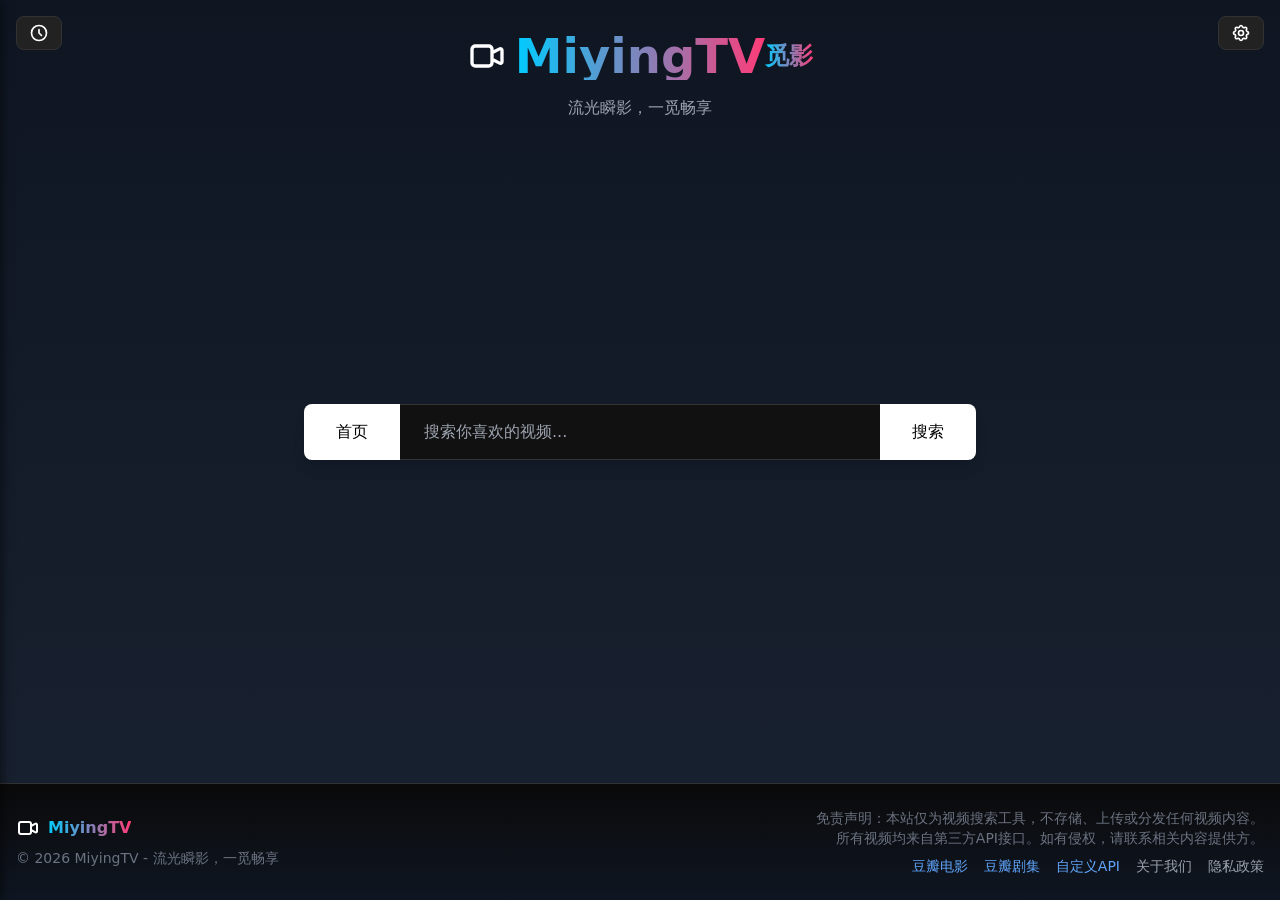
<file: index.html>
<!DOCTYPE html>
<html lang="zh">
<head>
    <meta charset="UTF-8">
    <meta name="viewport" content="width=device-width, initial-scale=1.0">
    <title>MiyingTV｜觅影 - 影视流媒体资源搜索平台 - 自由、纯净、无广告</title>
    <meta name="description" content="找片就用 MiyingTV。一个聚合全网多源免费内容的视频搜索平台，为您提供极速、安全、免注册、无干扰广告的在线观影服务。">
    <meta name="keywords" content="电影在线看, 免费追剧, 视频搜索引擎, 蓝光影视搜索, 免费VIP电影, 无广告电影, 免费高清视频流媒体">
    <meta name="author" content="MiyingTV Team">

    <!-- Favicon -->
    <link rel="icon" href="image/logo.png">
    <link rel="apple-touch-icon" href="image/logo-black.png">
    <link rel="manifest" href="manifest.json">
    <script src="libs/tailwindcss.min.js"></script>
    <link rel="stylesheet" href="css/styles.css">
    <link rel="stylesheet" href="css/index.css">
    <!-- Google tag (gtag.js) -->
<script async src="https://www.googletagmanager.com/gtag/js?id=G-X5V0STVL5K"></script>
<script>
  window.dataLayer = window.dataLayer || [];
  function gtag(){dataLayer.push(arguments);}
  gtag('js', new Date());

  gtag('config', 'G-X5V0STVL5K');
</script>
</head>
<body class="page-bg text-white">
    <!-- 将历史记录按钮移到左上角，并缩小尺寸 -->
    <div class="fixed top-4 left-4 z-10">
        <button onclick="toggleHistory(event)" class="bg-[#222] hover:bg-[#333] border border-[#333] hover:border-white rounded-lg px-3 py-1.5 transition-colors" aria-label="观看历史">
            <svg class="w-5 h-5" fill="none" stroke="currentColor" viewBox="0 0 24 24" aria-hidden="true">
                <path stroke-linecap="round" stroke-linejoin="round" stroke-width="2" d="M12 8v4l3 3m6-3a9 9 0 11-18 0 9 9 0 0118 0z"></path>
            </svg>
        </button>
    </div>

    <!-- 设置按钮保留在右上角，并缩小尺寸 -->
    <div class="fixed top-4 right-4 z-10">
        <button onclick="toggleSettings(event)" class="bg-[#222] hover:bg-[#333] border border-[#333] hover:border-white rounded-lg px-3 py-1.5 transition-colors" aria-label="打开设置">
            <svg class="w-5 h-5" fill="none" stroke="currentColor" viewBox="0 0 24 24" aria-hidden="true">
                <path stroke-linecap="round" stroke-linejoin="round" stroke-width="2" d="M10.325 4.317c.426-1.756 2.924-1.756 3.35 0a1.724 1.724 0 002.573 1.066c1.543-.94 3.31.826 2.37 2.37a1.724 1.724 0 001.065 2.572c1.756.426 1.756 2.924 0 3.35a1.724 1.724 0 00-1.066 2.573c.94 1.543-.826 3.31-2.37 2.37a1.724 1.724 0 00-2.572 1.065c-.426 1.756-2.924 1.756-3.35 0a1.724 1.724 0 00-2.573-1.066c-1.543.94-3.31-.826-2.37-2.37a1.724 1.724 0 00-1.065-2.572c-1.756-.426-1.756-2.924 0-3.35a1.724 1.724 0 001.066-2.573c-.94-1.543.826-3.31 2.37-2.37.996.608 2.296.07 2.572-1.065z"></path>
                <path stroke-linecap="round" stroke-linejoin="round" stroke-width="2" d="M15 12a3 3 0 11-6 0 3 3 0 016 0z"></path>
            </svg>
        </button>
    </div>
    
    <!-- 历史记录面板 - 标题居中 -->
    <div id="historyPanel" class="history-panel fixed left-0 top-0 h-full bg-[#111] border-r border-[#333] p-6 z-40 transform -translate-x-full transition-transform duration-300" aria-label="观看历史" aria-hidden="true">
        <div class="flex justify-between items-center mb-6">
                <button onclick="toggleHistory()" class="close-btn">
                    <svg fill="none" stroke="currentColor" viewBox="0 0 24 24" aria-hidden="true">
                        <path stroke-linecap="round" stroke-linejoin="round" stroke-width="2" d="M6 18L18 6M6 6l12 12"></path>
                    </svg>
                </button>
            <h3 class="text-xl font-bold gradient-text mx-auto">观看历史</h3>
            <div class="w-4"></div> <!-- 添加一个占位元素以确保标题居中 -->
        </div>
        <div id="historyList" class="pb-4">
            <!-- 历史记录将在这里动态显示 -->
            <div class="text-center text-gray-500 py-8">暂无观看记录</div>
        </div>
        <div class="mt-4 text-center sticky bottom-0 pb-2 pt-2 bg-[#111]">
            <button onclick="clearViewingHistory()" class="px-4 py-2 w-full bg-gradient-to-r from-indigo-500 via-purple-500 to-pink-500 hover:from-indigo-600 hover:via-purple-600 hover:to-pink-600 text-white rounded-lg text-sm transition-all duration-300 shadow-md hover:shadow-lg">
                清空历史记录
            </button>
        </div>
    </div>

    <!-- 设置面板 -->
    <div id="settingsPanel" class="settings-panel fixed right-0 top-0 h-full w-80 bg-[#111] border-l border-[#333] p-6 z-40 overflow-y-auto" aria-label="设置面板" aria-hidden="true">
        <div class="flex justify-between items-center mb-6">
            <h3 class="text-xl font-bold gradient-text">设置</h3>
            <button onclick="toggleSettings()" class="close-btn">
                <svg fill="none" stroke="currentColor" viewBox="0 0 24 24" aria-hidden="true">
                    <path stroke-linecap="round" stroke-linejoin="round" stroke-width="2" d="M6 18L18 6M6 6l12 12"></path>
                </svg>
            </button>
        </div>
        <div class="space-y-5">
            <!-- 数据源设置区域 -->
            <div class="p-3 bg-[#151515] rounded-lg shadow-inner">
                <label class="block text-sm font-medium text-gray-400 mb-3 border-b border-[#333] pb-1">数据源设置</label>
                
                <!-- 批量操作按钮 -->
                <div class="flex space-x-2 mb-3">
                    <button onclick="selectAllAPIs(true)" class="px-2 py-1 bg-[#333] hover:bg-[#444] text-white text-xs rounded">全选</button>
                    <button onclick="selectAllAPIs(false)" class="px-2 py-1 bg-[#333] hover:bg-[#444] text-white text-xs rounded">全不选</button>
                    <button onclick="selectAllAPIs(true, true)" class="px-2 py-1 bg-[#333] hover:bg-[#444] text-white text-xs rounded">全选普通资源</button>
                </div>
                
                <!-- API选择区域 - 使用滚动区域 -->
                <div class="max-h-40 overflow-y-auto bg-[#191919] p-2 rounded-lg mb-3">
                    <div id="apiCheckboxes">
                        <!-- 这里将动态插入API复选框 -->
                    </div>
                </div>
                
                <!-- API信息显示 -->
                <div class="text-xs text-gray-500 flex justify-between items-center">
                    <span>已选API数量：<span id="selectedApiCount" class="text-white">0</span></span>
                    <span id="siteStatus" class="ml-2"></span>
                </div>
            </div>

            <!-- 自定义API管理区域 -->
            <div class="p-3 bg-[#151515] rounded-lg shadow-inner">
                <div class="flex justify-between items-center mb-2">
                    <label class="block text-sm font-medium text-gray-400 border-b border-[#333] w-full pb-1">自定义API</label>
                    <button onclick="showAddCustomApiForm()" class="bg-[#333] hover:bg-[#444] text-white w-6 h-6 rounded-full text-center leading-none text-lg ml-1">+</button>
                </div>
                <div id="customApisList" class="max-h-32 overflow-y-auto mb-2">
                    <!-- 自定义API将显示在这里 -->
                </div>
                
                <!-- 添加自定义API表单 (默认隐藏) -->
                <div id="addCustomApiForm" class="hidden mt-2 p-2 bg-[#191919] rounded-lg">
                    <input type="text" id="customApiName" placeholder="API名称" class="w-full bg-[#222] border border-[#333] text-white px-2 py-1 rounded mb-2" autocomplete="off">
                    <input type="text" id="customApiUrl" placeholder="https://abc.com" class="w-full bg-[#222] border border-[#333] text-white px-2 py-1 rounded mb-2" autocomplete="off">
                    <!-- 新增 detail 地址输入框 -->
                    <input type="text" id="customApiDetail" placeholder="detail地址（可选）" class="w-full bg-[#222] border border-[#333] text-white px-2 py-1 rounded mb-2" autocomplete="off">
                    <!-- 添加成人内容切换 -->
                    <div class="flex items-center mb-2">
                        <input type="checkbox" id="customApiIsAdult" class="form-checkbox h-4 w-4 text-pink-500 bg-[#222] border border-[#333]">
                        <label for="customApiIsAdult" class="ml-2 text-xs text-pink-400">黄色资源站</label>
                    </div>
                    <div class="flex space-x-2">
                        <button onclick="addCustomApi()" class="bg-blue-600 hover:bg-blue-700 text-white px-3 py-1 rounded text-xs">添加</button>
                        <button onclick="cancelAddCustomApi()" class="bg-[#444] hover:bg-[#555] text-white px-3 py-1 rounded text-xs">取消</button>
                    </div>
                </div>
            </div>
            
            <!-- 内容过滤设置区域 -->
            <div class="p-3 bg-[#151515] rounded-lg shadow-inner">
                <label class="block text-sm font-medium text-gray-400 mb-3 border-b border-[#333] pb-1">功能开关</label>
                
                <!-- 黄色内容过滤开关 -->
                <div class="flex flex-col mb-3 pb-3 border-b border-[#222] relative">
                    <div class="flex items-center justify-between">
                        <div>
                            <label class="text-sm font-medium text-gray-400">黄色内容过滤</label>
                            <p class="text-xs text-gray-500 mt-1 filter-description">过滤"伦理片"等黄色内容</p>
                        </div>
                        <div class="relative inline-block w-12 align-middle select-none">
                            <input type="checkbox" id="yellowFilterToggle" class="opacity-0 absolute w-full h-full cursor-pointer z-10">
                            <div class="toggle-bg bg-[#333] w-12 h-6 rounded-full transition-colors duration-300 ease-in-out"></div>
                            <div class="toggle-dot absolute w-5 h-5 bg-white rounded-full top-0.5 left-0.5 transition-transform duration-300 ease-in-out"></div>
                        </div>
                    </div>
                    <!-- 警告提示将在这里动态插入 -->
                </div>
                
                <!-- 广告过滤开关 -->
                <div class="flex items-center justify-between mb-3 pb-3 border-b border-[#222]">
                    <div>
                        <label class="text-sm font-medium text-gray-400">分片广告过滤</label>
                        <p class="text-xs text-gray-500 mt-1">关闭可减少旧版浏览器卡顿</p>
                    </div>
                    <div class="relative inline-block w-12 align-middle select-none">
                        <input type="checkbox" id="adFilterToggle" class="opacity-0 absolute w-full h-full cursor-pointer z-10">
                        <div class="toggle-bg bg-[#333] w-12 h-6 rounded-full transition-colors duration-300 ease-in-out"></div>
                        <div class="toggle-dot absolute w-5 h-5 bg-white rounded-full top-0.5 left-0.5 transition-transform duration-300 ease-in-out"></div>
                    </div>
                </div>
                
                <!-- 豆瓣热门开关 -->
                <div class="flex items-center justify-between">
                    <div>
                        <label class="text-sm font-medium text-gray-400">豆瓣热门推荐</label>
                        <p class="text-xs text-gray-500 mt-1">首页显示豆瓣热门影视内容</p>
                    </div>
                    <div class="relative inline-block w-12 align-middle select-none">
                        <input type="checkbox" id="doubanToggle" class="opacity-0 absolute w-full h-full cursor-pointer z-10">
                        <div class="toggle-bg bg-[#333] w-12 h-6 rounded-full transition-colors duration-300 ease-in-out"></div>
                        <div class="toggle-dot absolute w-5 h-5 bg-white rounded-full top-0.5 left-0.5 transition-transform duration-300 ease-in-out"></div>
                    </div>
                </div>
            </div>

            <!-- 一般功能区域 -->
            <div class="p-3 bg-[#151515] rounded-lg shadow-inner">
                <label class="block text-sm font-medium text-gray-400 mb-3 border-b border-[#333] pb-1">一般功能</label>
                <button onclick="importConfig()" class="px-4 py-2 w-full bg-gradient-to-r from-indigo-500 via-purple-500 to-pink-500 hover:from-indigo-600 hover:via-purple-600 hover:to-pink-600 text-white rounded-lg text-sm transition-all duration-300 shadow-md hover:shadow-lg mb-2">导入配置</button>
                <button onclick="exportConfig()" class="px-4 py-2 mb-2 w-full bg-gradient-to-r from-indigo-500 via-purple-500 to-pink-500 hover:from-indigo-600 hover:via-purple-600 hover:to-pink-600 text-white rounded-lg text-sm transition-all duration-300 shadow-md hover:shadow-lg">导出配置</button>
                <button onclick="clearLocalStorage()" class="px-4 py-2 w-full bg-gradient-to-r from-indigo-500 via-purple-500 to-pink-500 hover:from-indigo-600 hover:via-purple-600 hover:to-pink-600 text-white rounded-lg text-sm transition-all duration-300 shadow-md hover:shadow-lg">清除Cookie</button>
            </div>
        </div>
    </div>

    <div class="container mx-auto px-4 py-8 flex flex-col h-screen">
        <div class="flex-1 flex flex-col">
            <!-- 网站标志和口号 -->
            <header class="text-center mb-2">
                <div class="flex justify-center items-center mb-4">
                    <a href="#" onclick="resetToHome(); return false;" class="flex items-center">
                        <svg class="w-10 h-10 mr-2" fill="none" stroke="currentColor" viewBox="0 0 24 24">
                            <path stroke-linecap="round" stroke-linejoin="round" stroke-width="2" d="M15 10l4.553-2.276A1 1 0 0121 8.618v6.764a1 1 0 01-1.447.894L15 14M5 18h8a2 2 0 002-2V8a2 2 0 00-2-2H5a2 2 0 00-2 2v8a2 2 0 002 2z"></path>
                        </svg>
                        <h1 class="text-5xl font-bold gradient-text">MiyingTV</h1>
                        <h2 class="text-2xl font-bold gradient-text"> 觅影</h2>
                    </a>
                </div>
                <p class="text-gray-400 mb-8">流光瞬影，一觅畅享</p>
            </header>
            

            <div id="searchArea" class="flex-1 flex flex-col items-center justify-center">
                <div class="w-full max-w-2xl">
                    <div class="flex items-stretch mb-3 h-14 shadow-lg rounded-lg overflow-hidden">
                        <!-- 首页按钮 -->
                        <button onclick="resetToHome()" 
                                class="w-20 sm:w-24 flex items-center justify-center bg-white text-black font-medium hover:bg-gray-200 transition-colors" 
                                aria-label="返回首页" title="返回首页">
                            首页
                        </button>
                        <!-- 搜索输入 -->
                        <input type="text" 
                               id="searchInput" 
                               class="flex-1 bg-[#111] border-y border-[#333] text-white px-6 py-0 focus:outline-none transition-colors" 
                               placeholder="搜索你喜欢的视频..." 
                               autocomplete="off"
                               aria-label="视频搜索框"
                               oninput="toggleClearButton()">
                        <!-- 清空按钮 -->
                        <button id="clearSearchInput" 
                                class="flex pr-2 bg-[#111] border-y border-[#333] items-center justify-center text-gray-400 hover:text-white hidden"
                                onclick="clearSearchInput()"
                                aria-label="清空搜索框"
                                title="清空搜索框">
                            <svg class="w-6 h-6" fill="none" stroke="currentColor" viewBox="0 0 24 24">
                                <path stroke-linecap="round" stroke-linejoin="round" stroke-width="2" d="M6 18L18 6M6 6l12 12"></path>
                            </svg>
                        </button>
                        <!-- 搜索按钮 -->
                        <button onclick="search()" 
                                class="w-20 sm:w-24 flex items-center justify-center bg-white text-black font-medium hover:bg-gray-200 transition-colors" 
                                aria-label="搜索按钮">
                            搜索
                        </button>
                    </div>
                    
                    <!-- 添加最近搜索记录部分 -->
                    <div id="recentSearches" class="mt-4 flex flex-wrap gap-2" aria-label="最近搜索记录">
                        <!-- 这里会动态插入最近的搜索记录 -->
                    </div>
                </div>
            </div>
            
            <!-- 豆瓣热门推荐区域: 默认隐藏，现在位于搜索区域下方，调整宽度 -->
            <div id="doubanArea" class="w-full my-8 hidden">
                <div class="mx-auto max-w-screen-xl px-2">
                    <!-- 改进标题和标签区域布局 -->
                    <div class="mb-4">
                        <!-- 标题和刷新按钮一行 -->
                        <div class="flex items-center justify-between mb-4">
                            <div class="flex items-center">
                                <h2 class="text-xl font-bold text-white mr-4">豆瓣热门</h2>
                                <!-- 添加电影/电视剧切换开关 -->
                                <div class="flex items-center bg-[#222] rounded-full p-1">
                                    <button id="douban-movie-toggle" class="px-3 py-1 text-sm rounded-full bg-pink-600 text-white">电影</button>
                                    <button id="douban-tv-toggle" class="px-3 py-1 text-sm rounded-full text-gray-300 hover:text-white">电视剧</button>
                                </div>
                            </div>
                            <button id="douban-refresh" class="text-sm px-3 py-1 bg-pink-600 hover:bg-pink-700 text-white rounded-lg flex items-center gap-1">
                                <span>换一批</span>
                                <svg xmlns="http://www.w3.org/2000/svg" class="h-4 w-4" fill="none" viewBox="0 0 24 24" stroke="currentColor">
                                    <path stroke-linecap="round" stroke-linejoin="round" stroke-width="2" d="M4 4v5h.582m15.356 2A8.001 8.001 0 004.582 9m0 0H9m11 11v-5h-.581m0 0a8.003 8.003 0 01-15.357-2m15.357 2H15" />
                                </svg>
                            </button>
                        </div>
                        <!-- 分类标签独立成行，添加滚动支持以适应移动设备 -->
                        <div class="overflow-x-auto pb-2">
                            <div id="douban-tags" class="flex space-x-2 min-w-max"></div>
                        </div>
                    </div>
                    
                    <!-- 推荐内容 -->
                    <div id="douban-results" class="grid grid-cols-2 sm:grid-cols-3 md:grid-cols-4 lg:grid-cols-6 xl:grid-cols-8 gap-3"></div>
                </div>
            </div>
            
            <!-- 搜索结果：初始隐藏 -->
            <div id="resultsArea" class="w-full hidden">
                <div class="mx-auto max-w-7xl px-2"> <!-- 添加最大宽度限制并居中 -->
                    <div class="flex justify-end items-center mb-4">
                        <div class="text-sm text-gray-400">
                            <span id="searchResultsCount">0</span> 个结果
                        </div>
                    </div>
                    <!-- 修改网格布局以适应大一些的横向卡片 -->
                    <div id="results" class="grid grid-cols-1 sm:grid-cols-2 md:grid-cols-3 lg:grid-cols-4 gap-4">
                        <!-- 结果将在这里动态生成 -->
                    </div>
                </div>
            </div>
        </div>
    </div>

    <!-- 页脚区域 -->
    <footer class="footer mt-8 py-6 border-t border-[#333] bg-[#0a0a0a]">
        <div class="container mx-auto px-4">
            <div class="flex flex-col md:flex-row justify-between items-center">
                <div class="mb-4 md:mb-0">
                    <div class="flex items-center justify-center md:justify-start">
                        <svg class="w-6 h-6 mr-2" fill="none" stroke="currentColor" viewBox="0 0 24 24">
                            <path stroke-linecap="round" stroke-linejoin="round" stroke-width="2" d="M15 10l4.553-2.276A1 1 0 0121 8.618v6.764a1 1 0 01-1.447.894L15 14M5 18h8a2 2 0 002-2V8a2 2 0 00-2-2H5a2 2 0 00-2 2v8a2 2 0 002 2z"></path>
                        </svg>
                        <span class="gradient-text font-bold">MiyingTV</span>
                    </div>
                    <p class="text-gray-500 text-sm mt-2 text-center md:text-left">© 2026 MiyingTV - 流光瞬影，一觅畅享</p>
                </div>
                
                <div class="text-center md:text-right">
                    <p class="text-gray-500 text-sm max-w-md">
                        免责声明：本站仅为视频搜索工具，不存储、上传或分发任何视频内容。
                        所有视频均来自第三方API接口。如有侵权，请联系相关内容提供方。
                    </p>
                    <div class="mt-2 flex justify-center md:justify-end space-x-4">
                        <a href="https://movie.douban.com/explore" target="_blank" rel="noopener" class="text-blue-400 hover:text-blue-300 text-sm transition-colors"> 豆瓣电影 </a>
                        <a href="https://movie.douban.com/tv" target="_blank" rel="noopener" class="text-blue-400 hover:text-blue-300 text-sm transition-colors"> 豆瓣剧集 </a>
                        <a href="https://sugared-crush-2a2.notion.site/API-34a9e94f25688096a128ed391b428f6d" target="_blank" rel="noopener" class="text-blue-400 hover:text-blue-300 text-sm transition-colors"> 自定义API </a>
                        <a href="about.html" class="text-gray-400 hover:text-white text-sm transition-colors">关于我们</a>
                        <a href="privacy.html" class="text-gray-400 hover:text-white text-sm transition-colors">隐私政策</a>
                    </div>
                </div>
            </div>
        </div>
    </footer>

    <!-- 详情模态框 -->
    <div id="modal" class="fixed inset-0 bg-black/95 hidden flex items-center justify-center transition-opacity duration-300 z-40">
        <div class="bg-[#111] p-8 rounded-lg w-11/12 max-w-4xl border border-[#333] max-h-[90vh] flex flex-col">
            <div class="flex justify-between items-center mb-6 flex-none">
                <h2 id="modalTitle" class="text-2xl font-bold gradient-text break-words pr-4 max-w-[80%]"></h2>
                <button onclick="closeModal()" class="text-gray-400 hover:text-white text-2xl transition-colors flex-shrink-0">&times;</button>
            </div>
            <div id="modalContent" class="overflow-auto flex-1 min-h-0">
                <div class="grid grid-cols-2 sm:grid-cols-4 md:grid-cols-6 lg:grid-cols-8 gap-2">
                </div>
            </div>
        </div>
    </div>

    <!-- 密码验证弹窗 -->
    <div id="passwordModal" class="fixed inset-0 bg-black/95 hidden items-center justify-center z-[65] transition-opacity duration-300">
        <div class="bg-[#111] p-8 rounded-lg w-11/12 max-w-md border border-[#333] max-h-[90vh] flex flex-col">
            <div class="flex justify-between items-center mb-6 flex-none">
                <h2 class="text-2xl font-bold gradient-text">访问验证</h2>
            </div>
            <div class="mb-6">
                <p class="text-gray-300 mb-4">请输入密码继续访问</p>
                <form id="passwordForm" onsubmit="handlePasswordSubmit(); return false;">
                    <input type="text" name="username" id="username" autocomplete="username" style="display:none" tabindex="-1" aria-hidden="true">
                    <input type="password" id="passwordInput" class="w-full bg-[#111] border border-[#333] text-white px-4 py-3 rounded-lg focus:outline-none focus:border-white transition-colors" placeholder="密码..." autocomplete="new-password">
                    <button id="passwordSubmitBtn" type="submit" class="mt-4 w-full bg-blue-600 hover:bg-blue-700 text-white px-4 py-2 rounded">提交</button>
                </form>
                <p id="passwordError" class="text-red-500 mt-2 hidden">密码错误，请重试</p>
            </div>
        </div>
    </div>



    <!-- 错误提示框 -->
    <div id="toast" class="fixed top-4 left-1/2 -translate-x-1/2 bg-red-500 text-white px-6 py-3 rounded-lg shadow-lg transform transition-all duration-300 opacity-0 -translate-y-full z-50">
        <p id="toastMessage"></p>
    </div>

    <!-- 添加 loading 提示框 -->
    <div id="loading" class="fixed inset-0 bg-black/80 hidden items-center justify-center z-50">
        <div class="bg-[#111] p-8 rounded-lg border border-[#333] flex items-center space-x-4">
            <div class="w-8 h-8 border-4 border-white border-t-transparent rounded-full animate-spin"></div>
            <p class="text-white text-lg">加载中...</p>
        </div>
    </div>

    <!-- JSON-LD 结构化数据 -->
    <script type="application/ld+json">
    {
        "@context": "https://schema.org",
        "@type": "WebSite",
        "name": "MiyingTV",
        "url": "https://libretv.is-an.org/",
        "description": "免费在线视频搜索与观看平台",
        "potentialAction": {
            "@type": "SearchAction",
            "target": "https://libretv.is-an.org/?s={search_term_string}",
            "query-input": "required name=search_term_string"
        }
    }
    </script>

    <!-- 引入纯 JS sha256（HTTP 下依然可用） -->
    <script src="libs/sha256.min.js"></script>
    <script>
        // 保存原始 js‑sha256 实现，避免被 password.js 覆盖
        window._jsSha256 = window.sha256;
    </script>
    <script src="js/config.js"></script>
    <script src="js/ui.js"></script>
    <script src="js/api.js"></script>
    <script src="js/douban.js"></script>
    <script src="js/password.js"></script>
    <script src="js/app.js"></script>

    <!-- PWA 注册 -->
    <script src="js/pwa-register.js"></script>

    <!-- 环境变量注入脚本 -->
    <script>
        // 创建全局环境变量对象
        window.__ENV__ = window.__ENV__ || {};
        
        // 注入服务器端环境变量 (将由服务器端替换)
        // PASSWORD 变量将在这里被服务器端注入
        window.__ENV__.PASSWORD = "{{PASSWORD}}";
    </script>



    <!-- 添加弹窗和URL搜索参数处理脚本 -->
    <script src="js/index-page.js"></script>
</body>
</html>
</file>
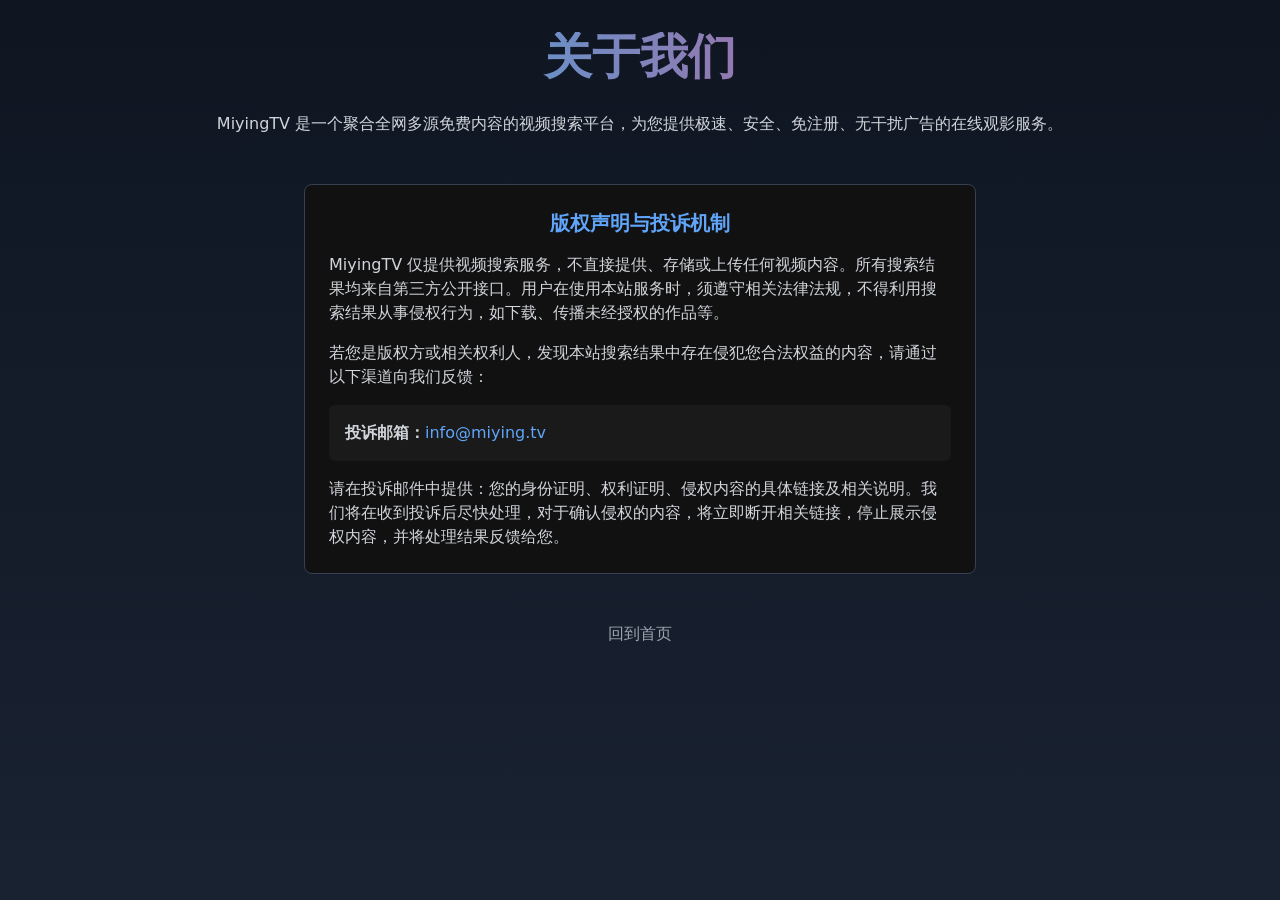
<file: about.html>
<!DOCTYPE html>
<html lang="zh">
<head>
	<meta charset="UTF-8">
	<meta name="viewport" content="width=device-width, initial-scale=1.0">
	<title>关于我们 - MiyingTV</title>
	<script src="libs/tailwindcss.min.js"></script>
	<link rel="stylesheet" href="css/styles.css">
	<link rel="manifest" href="manifest.json">

</head>
<body class="page-bg text-white">
	<div class="container mx-auto px-4 py-8">
		<header class="text-center mb-8">
			<h1 class="text-5xl font-bold gradient-text">关于我们</h1>
		</header>
		<main class="text-center">
						<p class="text-gray-300 mb-8">
				MiyingTV 是一个聚合全网多源免费内容的视频搜索平台，为您提供极速、安全、免注册、无干扰广告的在线观影服务。
			</p>
			
			<!-- 版权声明与投诉机制 -->
			<div class="mt-12 mb-8 max-w-2xl mx-auto border border-gray-700 rounded-lg p-6 bg-[#111]">
				<h2 class="text-xl font-semibold mb-4 text-blue-400">版权声明与投诉机制</h2>
				<p class="text-gray-300 mb-4 text-left">
					MiyingTV 仅提供视频搜索服务，不直接提供、存储或上传任何视频内容。所有搜索结果均来自第三方公开接口。用户在使用本站服务时，须遵守相关法律法规，不得利用搜索结果从事侵权行为，如下载、传播未经授权的作品等。
				</p>
				<p class="text-gray-300 mb-4 text-left">
					若您是版权方或相关权利人，发现本站搜索结果中存在侵犯您合法权益的内容，请通过以下渠道向我们反馈：
				</p>
				<div class="bg-[#1a1a1a] p-4 rounded-md mb-4 text-left">
					<p class="text-gray-300"><span class="font-semibold">投诉邮箱：</span><a href="mailto:info@miying.tv" class="text-blue-400 hover:underline">info@miying.tv</a></p>
				</div>
				<p class="text-gray-300 text-left">
					请在投诉邮件中提供：您的身份证明、权利证明、侵权内容的具体链接及相关说明。我们将在收到投诉后尽快处理，对于确认侵权的内容，将立即断开相关链接，停止展示侵权内容，并将处理结果反馈给您。
				</p>
			</div>
		</main>
		<footer class="mt-12 text-center">
			<div class="flex justify-center space-x-4">
				<a href="/" class="text-gray-400 hover:text-white transition-colors">回到首页</a>
				
			</div>
		</footer>
	</div>
</body>
</html>
</file>
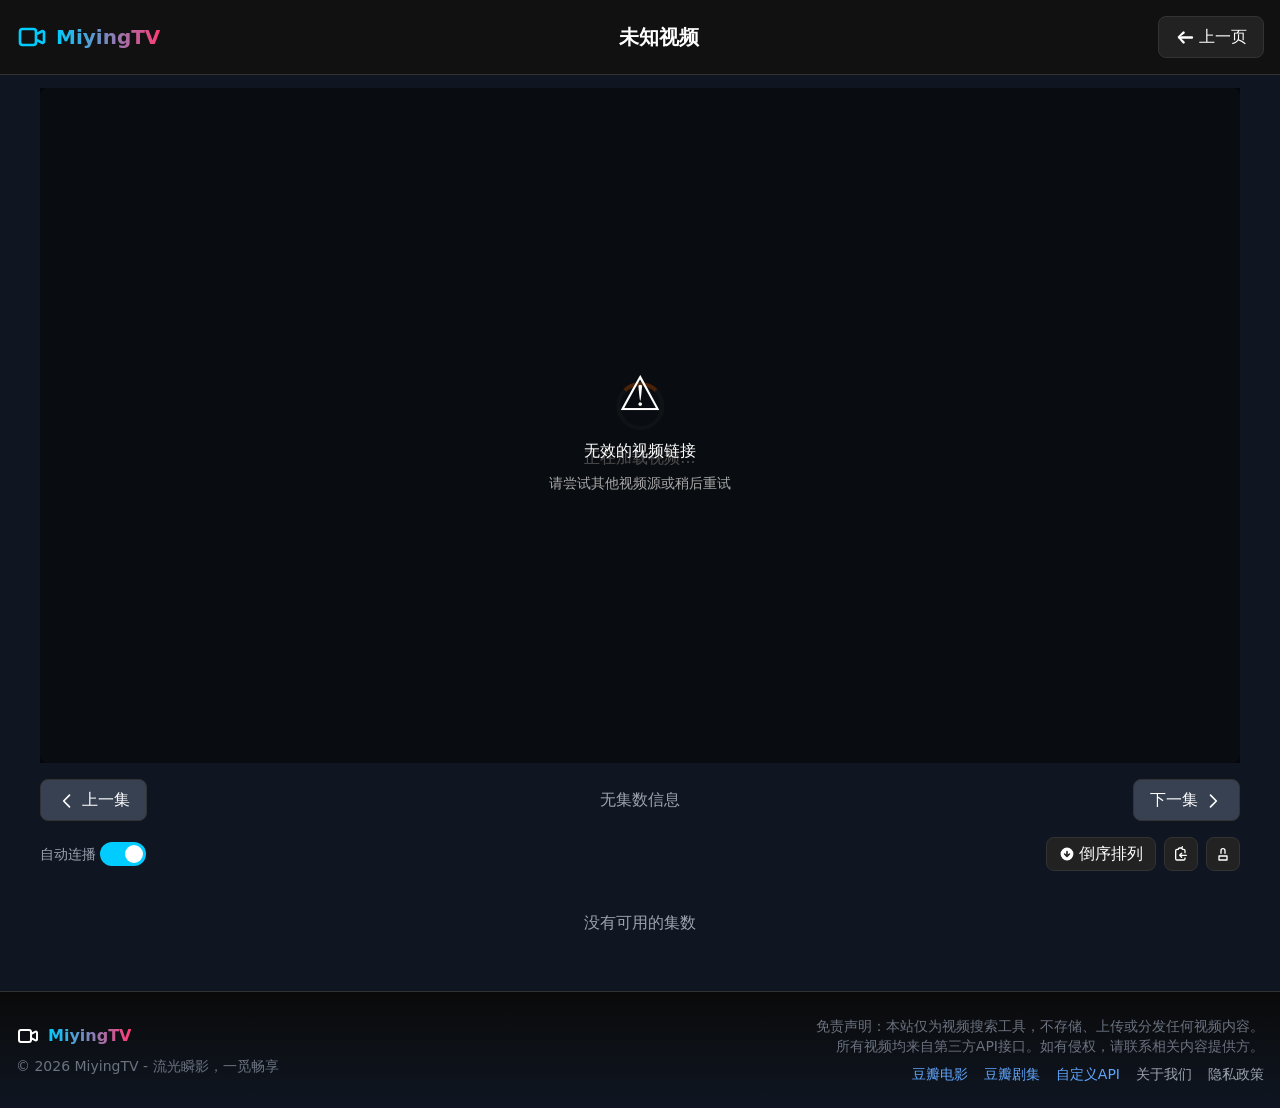
<file: player.html>
<!DOCTYPE html>
<html lang="zh">
<head>
    <meta charset="UTF-8">
    <meta name="viewport" content="width=device-width, initial-scale=1.0">
    <title>MiyingTV 播放器</title>

    <!-- Favicon -->
    <link rel="icon" href="image/logo.png">
    <link rel="apple-touch-icon" href="image/logo-black.png">
    <link rel="manifest" href="manifest.json">

    <script src="libs/tailwindcss.min.js"></script>
    <script src="js/wakelock.js"></script>
    <link rel="stylesheet" href="css/styles.css">
    <link rel="stylesheet" href="css/player.css">
    
    <!-- Add optimized player loading styles -->
    <style>
      /* Critical header and navigation styles */
      .player-header {
        position: relative;
        z-index: 2147483647 !important;
        pointer-events: auto !important;
      }
      
      /* Critical loading styles to prevent FOUC */
      .player-placeholder {
        width: 100% !important;
        height: auto !important;
        aspect-ratio: 16/9 !important;
        background-color: #1f2937 !important;
        position: relative !important;
        display: block !important;
        border-radius: 8px !important;
        overflow: hidden !important;
      }
      
      .player-loading-container {
        width: 100% !important;
        height: 0 !important;
        padding-bottom: 56.25% !important;
        position: relative !important;
        background-color: #1f2937 !important;
        border-radius: 8px !important;
        overflow: hidden !important;
        display: block !important;
      }
      
      .player-loading-overlay {
        position: absolute !important;
        top: 0 !important;
        left: 0 !important;
        width: 100% !important;
        height: 100% !important;
        display: flex !important;
        flex-direction: column !important;
        align-items: center !important;
        justify-content: center !important;
        background-color: rgba(17, 24, 39, 0.7) !important;
      }
      
      .player-loading-spinner {
        width: 48px !important;
        height: 48px !important;
        border-radius: 50% !important;
        position: relative !important;
        margin-bottom: 16px !important;
      }
    
      /* Critical styles for loading text */
      .player-loading-text,
      .player-loading-overlay div:nth-child(2),
      div.player-loading-text {
        display: block !important;
        visibility: visible !important;
        opacity: 1 !important;
        color: #f9fafb !important;
        font-size: 16px !important;
        font-weight: 500 !important;
        margin-bottom: 8px !important;
        text-align: center !important;
        font-family: system-ui, -apple-system, sans-serif !important;
        line-height: 1.4 !important;
        text-shadow: 0 1px 2px rgba(0, 0, 0, 0.1) !important;
        pointer-events: none !important;
        z-index: 100 !important;
        background: transparent !important;
        max-width: 90% !important;
      }
      
      @keyframes player-spinner-rotate {
        to { transform: rotate(360deg); }
      }
      
      @keyframes spin {
        0% { transform: rotate(0deg); }
        100% { transform: rotate(360deg); }
      }
      
      /* ArtPlayer specific styles */
      .art-video-player, .art-video-player video {
        width: 100% !important;
        height: 100% !important;
        min-height: 150px !important;
        max-height: 100vh !important;
        background: #000 !important;
        object-fit: contain !important;
        position: relative !important;
        display: block !important;
      }
    
      /* Fix for Chrome-specific issues */
      @media screen and (-webkit-min-device-pixel-ratio: 0) {
        .art-video-player video {
          transform: translateZ(0) !important;
          will-change: transform !important;
        }
    
        /* Force visibility of video element */
        .art-video-player.art-playing video {
          visibility: visible !important;
          opacity: 1 !important;
        }
      }

      .player-header-fixed {
        position: fixed !important;
        top: 0;
        left: 0;
        width: 100vw;
        z-index: 2147483647 !important;
        pointer-events: auto !important;
        background: #111;
      }
      #homeButton { pointer-events: auto !important; }
      body { padding-top: 72px; }
    </style>
    
    <!-- Loading indicator has been removed as requested -->
    <script>
      // Loading indicator initialization removed
    </script>
    <meta http-equiv="Cache-Control" content="no-store, must-revalidate">
    <meta http-equiv="Pragma" content="no-cache">
    <meta http-equiv="Expires" content="0">
</head>
<body>
    <header class="player-header-fixed p-4 flex items-center border-b border-[#333] gap-2">
        <div class="flex items-center min-w-0">
            <button id="homeButton" type="button" class="flex items-center min-w-0 cursor-pointer" style="background:none;border:none;padding:0;">
                <svg class="w-8 h-8 mr-2 text-[#00ccff] logo-icon" fill="none" stroke="currentColor" viewBox="0 0 24 24">
                    <path stroke-linecap="round" stroke-linejoin="round" stroke-width="2" d="M15 10l4.553-2.276A1 1 0 0121 8.618v6.764a1 1 0 01-1.447.894L15 14M5 18h8a2 2 0 002-2V8a2 2 0 00-2-2H5a2 2 0 00-2 2v8a2 2 0 002 2z"></path>
                </svg>
                <h1 class="text-xl font-bold gradient-text logo-text">MiyingTV</h1>
            </button>
        </div>
        <h2 id="videoTitle" class="text-xl font-semibold flex-1 text-center overflow-x-auto whitespace-nowrap truncate custom-title-scroll"></h2>
        <a href="#" id="goBack" onclick="goBack(event)" class="px-4 py-2 bg-[#222] hover:bg-[#333] border border-[#333] rounded-lg transition-colors flex items-center min-w-0 home-btn">
            <svg class="w-5 h-5 mr-1" viewBox="0 0 24 24" fill="#ffffff" xmlns="http://www.w3.org/2000/svg">
                <path d="M5.25 11h15a1.5 1.5 0 1 1 0 3H5.25a1.5 1.5 0 0 1 0-3z"/>
                <path d="M5.55 12 11.3 17.3a1.5 1.5 0 1 1-2.12 2.12L3 12l6.18-6.18a1.5 1.5 0 1 1 2.12 2.12L5.55 12z"/>
            </svg>
            <span class="home-btn-text">上一页</span>
        </a>
    </header>

    <!-- 密码验证弹窗 -->
    <div id="passwordModal" class="fixed inset-0 bg-black/95 hidden items-center justify-center z-[65] transition-opacity duration-300">
        <div class="bg-[#111] p-8 rounded-lg w-11/12 max-w-md border border-[#333] max-h-[90vh] flex flex-col">
            <div class="flex justify-between items-center mb-6 flex-none">
                <h2 class="text-2xl font-bold gradient-text">访问验证</h2>
            </div>
            <div class="mb-6">
                <p class="text-gray-300 mb-4">请输入密码继续访问</p>
                <form id="passwordForm" onsubmit="handlePasswordSubmit(); return false;">
                    <input type="text" name="username" id="username" autocomplete="username" style="display:none" tabindex="-1" aria-hidden="true">
                    <input type="password" id="passwordInput" class="w-full bg-[#111] border border-[#333] text-white px-4 py-3 rounded-lg focus:outline-none focus:border-white transition-colors" placeholder="密码..." autocomplete="new-password">
                    <button id="passwordSubmitBtn" type="submit" class="mt-4 w-full bg-blue-600 hover:bg-blue-700 text-white px-4 py-2 rounded">提交</button>
                </form>
                <p id="passwordError" class="text-red-500 mt-2 hidden">密码错误，请重试</p>
            </div>
        </div>
    </div>

    <main class="container mx-auto px-4 py-4">
        <!-- 视频播放区 -->
        <div id="playerContainer" class="player-container">
            <div class="relative">
                <div id="player" class="player-placeholder" style="width: 100%; height: auto; aspect-ratio: 16/9; background-color: #1f2937; position: relative; display: block;">
                    <!-- Initial loading state before JavaScript loads -->
                    <div style="position: absolute; top: 50%; left: 50%; transform: translate(-50%, -50%); text-align: center; color: white;">
                        <div style="width: 48px; height: 48px; border: 4px solid rgba(255, 255, 255, 0.1); border-radius: 50%; border-top-color: #f97316; margin: 0 auto 16px; animation: spin 1s linear infinite;"></div>
                        <div style="font-size: 16px; font-weight: 500;" id="loading-title">正在加载视频...</div>
                    </div>
                </div>
                <div id="pauseAdOverlay" class="pause-ad-overlay hidden" aria-hidden="true">
                    <button id="pauseAdClose" type="button" class="pause-ad-close" aria-label="关闭广告">×</button>
                    <a
                        id="pauseAdLink"
                        class="pause-ad-card"
                        href="https://s.click.taobao.com/pzMEfCm"
                        target="_blank"
                        rel="noopener noreferrer"
                        aria-label="暂停广告"
                    >
                        <img
                            id="pauseAdImage"
                            class="pause-ad-image"
                            src="https://img.alicdn.com/imgextra/i3/O1CN01a9B98c1PuFSwJICkl_!!6000000001900-0-tps-800-450.jpg"
                            alt="暂停广告"
                            loading="lazy"
                        >
                        <span class="pause-ad-tip">广告 | 点击查看</span>
                    </a>
                </div>
                <div class="loading-container" id="loading" style="display: none;">
                    <div class="loading-spinner"></div>
                    <div>正在加载视频...</div>
                </div>
                <div class="error-container" id="error">
                    <div class="error-icon">⚠️</div>
                    <div id="error-message">视频加载失败</div>
                    <div style="margin-top: 10px; font-size: 14px; color: #aaa;">请尝试其他视频源或稍后重试</div>
                </div>
            </div>
        </div>

        <!-- 集数导航 -->
        <div class="player-container">
            <div class="flex justify-between items-center my-4">
                <button onclick="playPreviousEpisode()" id="prevButton" class="px-4 py-2 bg-[#222] hover:bg-[#333] border border-[#333] rounded-lg transition-colors">
                    <svg class="w-5 h-5 inline-block" fill="none" stroke="currentColor" viewBox="0 0 24 24">
                        <path stroke-linecap="round" stroke-linejoin="round" stroke-width="2" d="M15 19l-7-7 7-7"></path>
                    </svg>
                    上一集
                </button>
                <span class="text-gray-400" id="episodeInfo">加载中...</span>
                <button onclick="playNextEpisode()" id="nextButton" class="px-4 py-2 bg-[#222] hover:bg-[#333] border border-[#333] rounded-lg transition-colors">
                    下一集
                    <svg class="w-5 h-5 inline-block" fill="none" stroke="currentColor" viewBox="0 0 24 24">
                        <path stroke-linecap="round" stroke-linejoin="round" stroke-width="2" d="M9 5l7 7-7 7"></path>
                    </svg>
                </button>
            </div>
        </div>

        <!-- 添加自动播放开关和排序按钮 -->
        <div class="player-container mb-2">
            <div class="flex flex-wrap justify-end items-center gap-2">
                <!-- 自动连播开关 - 分组到左边 -->
                <div class="flex items-center gap-1 flex-shrink-0 mr-auto">
                    <span class="text-gray-400 text-sm whitespace-nowrap">自动连播</span>
                    <label class="switch">
                        <input type="checkbox" id="autoplayToggle">
                        <span class="slider"></span>
                    </label>
                </div>
                
                <!-- 把各种功能按钮放在右侧 - 在小屏幕上各自占一行 -->
                <div class="flex flex-wrap justify-end gap-2">
                    <!-- 倒序排列按钮 -->
                    <button onclick="toggleEpisodeOrder()" class="px-3 py-1 bg-[#222] hover:bg-[#333] border border-[#333] rounded-lg transition-colors flex items-center space-x-1 flex-shrink-0">
                        <svg xmlns="http://www.w3.org/2000/svg" class="h-4 w-4" id="orderIcon" viewBox="0 0 20 20" fill="currentColor">
                            <path fill-rule="evenodd" d="M10 18a8 8 0 100-16 8 8 0 000 16zm1-11a1 1 0 10-2 0v3.586L7.707 9.293a1 1 0 00-1.414 1.414l3 3a1 1 0 001.414 0l3-3a1 1 0 00-1.414-1.414L11 10.586V7z" clip-rule="evenodd" />
                        </svg>
                        <span id="orderText">倒序排列</span>
                    </button>
                    
                    <!-- 复制链接按钮 -->
                    <button title="复制播放链接" onclick="copyLinks()" class="px-2 py-1 bg-[#222] hover:bg-[#333] border border-[#333] text-white rounded-lg transition">
                        <svg xmlns="http://www.w3.org/2000/svg" class="h-4 w-4" fill="none" viewBox="0 0 24 24" stroke="currentColor">
                            <path stroke-linecap="round" stroke-linejoin="round" stroke-width="2" d="M8 5H6a2 2 0 00-2 2v12a2 2 0 002 2h10a2 2 0 002-2v-1M8 5a2 2 0 012-2h2a2 2 0 002-2M8 5a2 2 0 012-2h2a2 2 0 012 2m0 0h2a2 2 0 012 2v3m2 4H10m0 0l3-3m-3 3l3 3" />
                        </svg>
                    </button>
                    
                    <!-- 锁定控制按钮 - 始终显示在最右侧 -->
                    <button id="lockToggle" onclick="toggleControlsLock()" title="锁定控制" 
                            class="px-2 py-1 bg-[#222] hover:bg-[#333] border border-[#333] text-white rounded-lg transition flex-shrink-0">
                        <svg id="lockIcon" class="w-4 h-4" fill="none" stroke="currentColor" viewBox="0 0 24 24">
                            <!-- 默认状态：未锁图标 -->
                            <path stroke-linecap="round" stroke-linejoin="round" stroke-width="2"
                                d="M15 11V7a3 3 0 00-6 0v4m-3 4h12v6H6v-6z" />
                        </svg>
                    </button>
                </div>
            </div>
        </div>

        <!-- 集数网格 -->
        <div class="player-container">
            <div class="episode-grid" id="episodesGrid">
                <div class="grid grid-cols-2 sm:grid-cols-4 md:grid-cols-6 lg:grid-cols-8 gap-2" id="episodesList">
                    <!-- 集数将在这里动态加载 -->
                    <div class="col-span-full text-center text-gray-400 py-8">加载中...</div>
                </div>
            </div>
        </div>
    </main>

    <!-- 添加快捷键提示元素 -->
    <div class="shortcut-hint" id="shortcutHint">
        <svg class="w-6 h-6" fill="none" stroke="currentColor" viewBox="0 0 24 24" id="shortcutIcon">
            <path stroke-linecap="round" stroke-linejoin="round" stroke-width="2" d="M15 19l-7-7 7-7"></path>
        </svg>
        <span id="shortcutText"></span>
    </div>

    <!-- 页脚区域 -->
    <footer class="footer mt-2 py-6 border-t border-[#333] bg-[#0a0a0a]">
        <div class="container mx-auto px-4">
            <div class="flex flex-col md:flex-row justify-between items-center">
                <div class="mb-4 md:mb-0">
                    <div class="flex items-center justify-center md:justify-start">
                        <svg class="w-6 h-6 mr-2" fill="none" stroke="currentColor" viewBox="0 0 24 24">
                            <path stroke-linecap="round" stroke-linejoin="round" stroke-width="2" d="M15 10l4.553-2.276A1 1 0 0121 8.618v6.764a1 1 0 01-1.447.894L15 14M5 18h8a2 2 0 002-2V8a2 2 0 00-2-2H5a2 2 0 00-2 2v8a2 2 0 002 2z"></path>
                        </svg>
                        <span class="gradient-text font-bold">MiyingTV</span>
                    </div>
                    <p class="text-gray-500 text-sm mt-2 text-center md:text-left">© 2026 MiyingTV - 流光瞬影，一觅畅享</p>
                </div>
                
                <div class="text-center md:text-right">
                    <p class="text-gray-500 text-sm max-w-md">
                        免责声明：本站仅为视频搜索工具，不存储、上传或分发任何视频内容。
                        所有视频均来自第三方API接口。如有侵权，请联系相关内容提供方。
                    </p>
                    <div class="mt-2 flex justify-center md:justify-end space-x-4">
                        <a href="https://movie.douban.com/explore" target="_blank" rel="noopener" class="text-blue-400 hover:text-blue-300 text-sm transition-colors"> 豆瓣电影 </a>
                        <a href="https://movie.douban.com/tv" target="_blank" rel="noopener" class="text-blue-400 hover:text-blue-300 text-sm transition-colors"> 豆瓣剧集 </a>
                        <a href="https://sugared-crush-2a2.notion.site/API-34a9e94f25688096a128ed391b428f6d" target="_blank" rel="noopener" class="text-blue-400 hover:text-blue-300 text-sm transition-colors"> 自定义API </a>
                        <a href="about.html" class="text-gray-400 hover:text-white text-sm transition-colors">关于我们</a>
                        <a href="privacy.html" class="text-gray-400 hover:text-white text-sm transition-colors">隐私政策</a>
                    
                    </div>
                </div>
            </div>
        </div>
    </footer>

    <!-- 引入纯 JS sha256（HTTP 下依然可用） -->
    <script src="libs/sha256.min.js"></script>
    <script>
        // 保存原始 js‑sha256 实现，避免被 password.js 覆盖
        window._jsSha256 = window.sha256;
    </script>
    
    <script src="libs/hls.min.js" crossorigin="anonymous"></script>
    <script src="libs/artplayer.min.js" crossorigin="anonymous"></script>

    <script src="js/config.js"></script>
    <script src="js/password.js"></script>
    <script src="js/ui.js"></script>
    <script src="js/player.js"></script>

    <script>
        // 创建全局环境变量对象
        window.__ENV__ = window.__ENV__ || {};
        
        // 注入服务器端环境变量 (将由服务器端替换)
        // PASSWORD 变量将在这里被服务器端注入
        window.__ENV__.PASSWORD = "{{PASSWORD}}";

        // 直接导航到首页的备份方法，强制清理和导航
        function directNavigateHome() {
            console.log('Direct home navigation triggered');
            try {
                // 停止所有音频和视频
                document.querySelectorAll('video, audio').forEach(media => {
                    try {
                        media.pause();
                        media.muted = true;
                        media.src = '';
                    } catch (e) {}
                });
                
                // 关闭播放器
                if (window.dp && typeof window.dp.destroy === 'function') {
                    try { window.dp.destroy(true); } catch(e) {}
                }
                
                // 清除事件处理程序
                window.onbeforeunload = null;
                
                // 立即导航
                setTimeout(() => { window.location.replace('/'); }, 0);
            } catch(e) {
                // 如果出错，直接导航
                window.location.href = '/';
            }
            return false; // 阻止默认点击事件
        }
        
        // 页面加载完成后初始化事件监听
        document.addEventListener('DOMContentLoaded', function() {
            // 使用事件委托处理首页按钮点击
            document.body.addEventListener('click', function(event) {
                const homeButton = event.target.closest('#homeButton');
                if (homeButton) {
                    event.preventDefault();
                    event.stopPropagation();
                    // 多重兜底跳转
                    try {
                            window.location.href = '/';
                    } catch (e) {
                        try {
                            window.location.replace('/');
                        } catch (e2) {
                            window.location.assign('/');
                    }
                    }
                    return false;
                }
            });
        });
    </script>
</body>
</html>
</file>
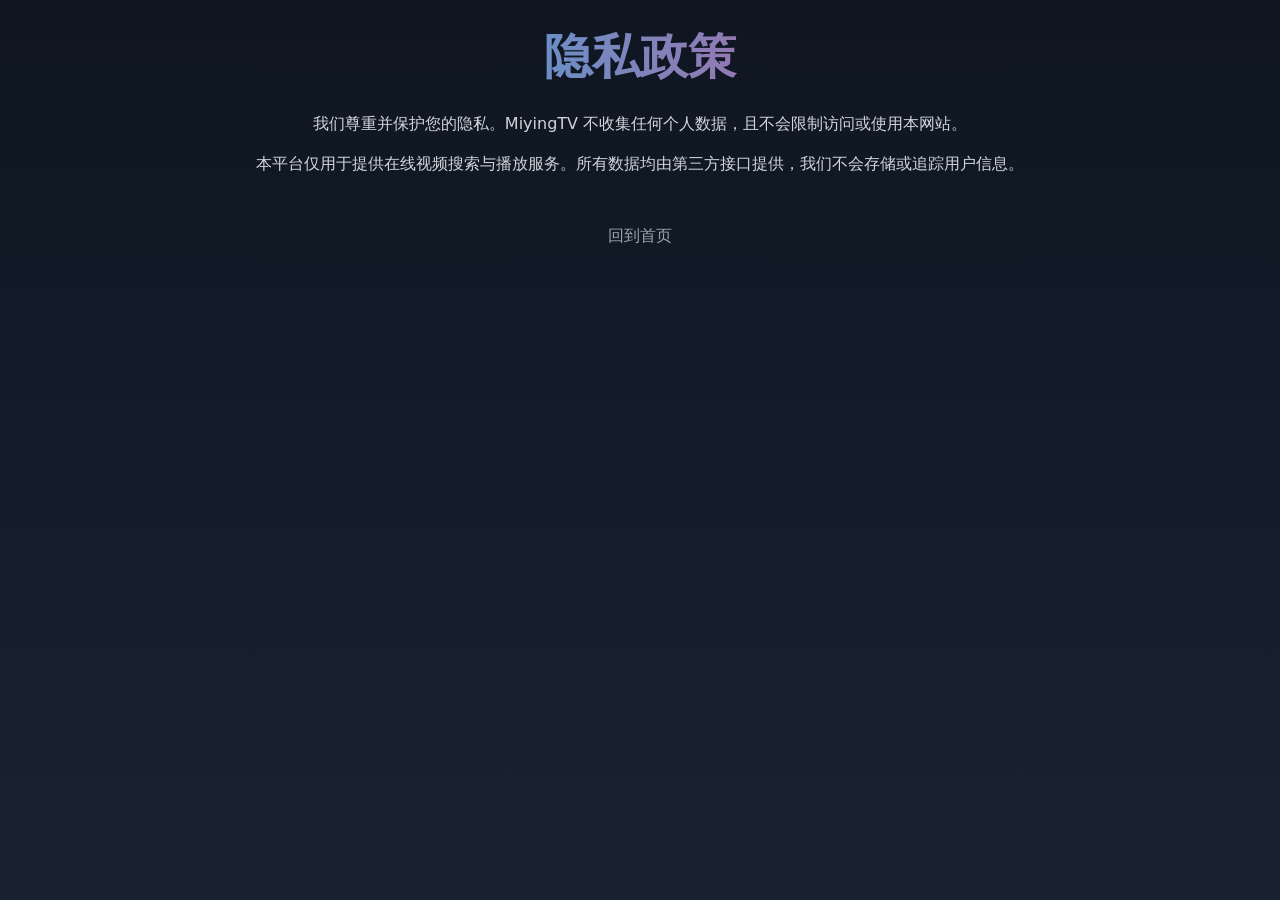
<file: privacy.html>
<!DOCTYPE html>
<html lang="zh">
<head>
	<meta charset="UTF-8">
	<meta name="viewport" content="width=device-width, initial-scale=1.0">
	<title>隐私政策 - MiyingTV</title>
	<script src="libs/tailwindcss.min.js"></script>
	<link rel="stylesheet" href="css/styles.css">
	<link rel="manifest" href="manifest.json">
</head>
<body class="page-bg text-white">
	<div class="container mx-auto px-4 py-8">
		<header class="text-center mb-8">
			<h1 class="text-5xl font-bold gradient-text">隐私政策</h1>
		</header>
		<main class="text-center">
			<p class="text-gray-300 mb-4">
				我们尊重并保护您的隐私。MiyingTV 不收集任何个人数据，且不会限制访问或使用本网站。
			</p>
			<p class="text-gray-300">
				本平台仅用于提供在线视频搜索与播放服务。所有数据均由第三方接口提供，我们不会存储或追踪用户信息。
			</p>
		</main>
		<footer class="mt-12 text-center">
			<div class="flex justify-center space-x-4">
				<a href="/" class="text-gray-400 hover:text-white transition-colors">回到首页</a>
				
			</div>
		</footer>
	</div>
</body>
</html>
</file>
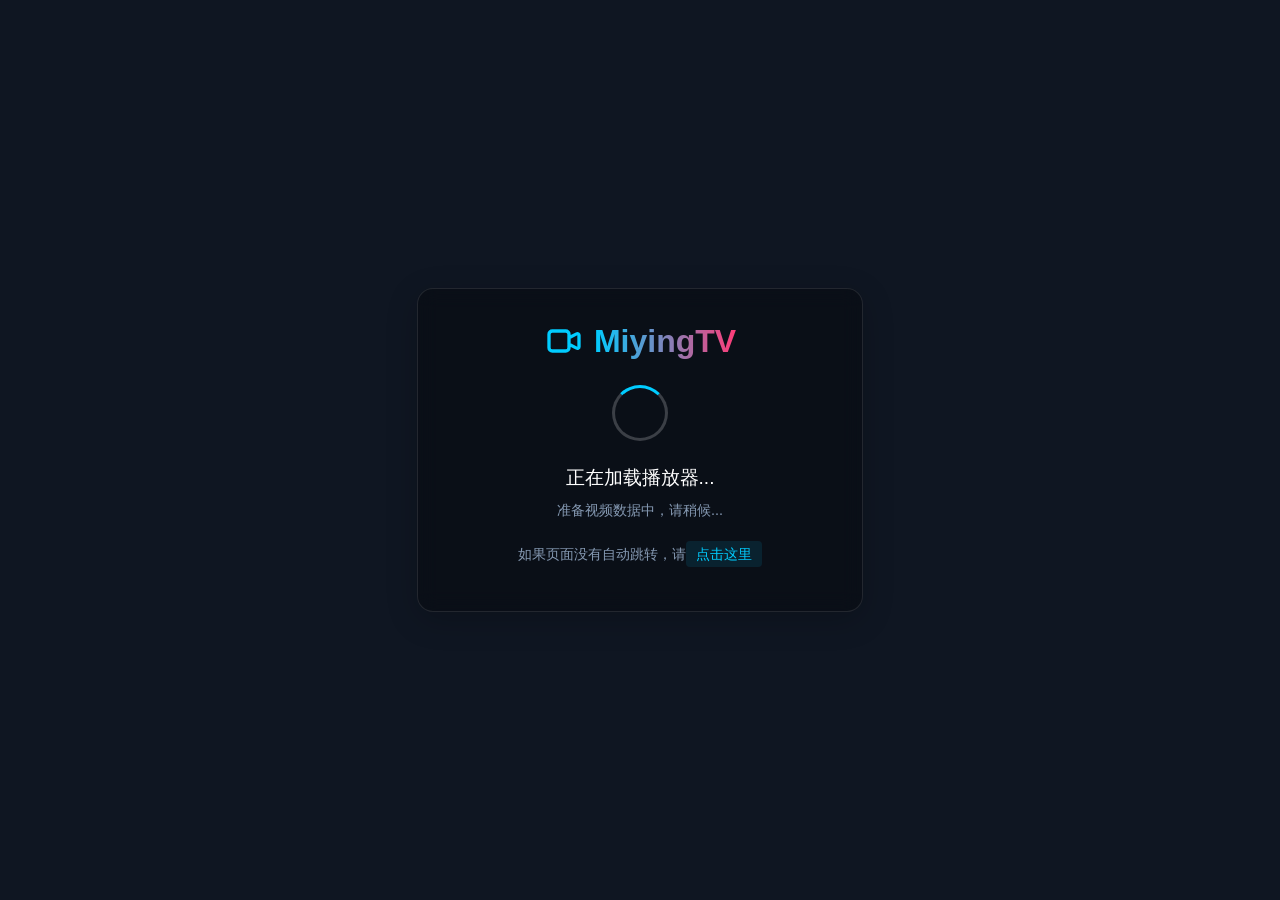
<file: watch.html>
<!DOCTYPE html>
<html lang="zh">
<head>
    <meta charset="UTF-8">
    <meta name="viewport" content="width=device-width, initial-scale=1.0">
    <meta http-equiv="refresh" content="3; url=player.html">
    <title>正在跳转到播放器...</title>
    <link rel="manifest" href="manifest.json">
    <link rel="stylesheet" href="css/watch.css">
    <script src="js/watch.js"></script>
</head>
<body>
    <div class="redirect-container">
        <div class="logo-container">
            <svg class="logo-icon" fill="none" stroke="currentColor" viewBox="0 0 24 24">
                <path stroke-linecap="round" stroke-linejoin="round" stroke-width="2" d="M15 10l4.553-2.276A1 1 0 0121 8.618v6.764a1 1 0 01-1.447.894L15 14M5 18h8a2 2 0 002-2V8a2 2 0 00-2-2H5a2 2 0 00-2 2v8a2 2 0 002 2z"></path>
            </svg>
            <h1 class="logo-text">MiyingTV</h1>
        </div>
        <div class="loading-animation"></div>
        <div class="redirect-message">正在加载播放器...</div>
        <div id="redirect-status">准备视频数据中，请稍候...</div>
        <p class="redirect-hint">如果页面没有自动跳转，请<a href="player.html" id="manual-redirect">点击这里</a></p>
    </div>
</body>
</html>
</file>
<file: css/styles.css>
/* 
LibreTV 全局样式
包含多个页面共享的基础样式
对于特定页面的样式，请参考:
- index.css: 首页特定样式
- player.css: 播放器页面特定样式
- watch.css: 重定向页面特定样式
- modals.css: 模态框和提示框样式
*/

.close-btn {
    position: absolute;
    top: 12px;
    right: 12px;
    background: #222;
    border: 1px solid #333;
    border-radius: 8px;
    padding: 6px;
    color: white;
    display: flex;
    align-items: center;
    justify-content: center;
    cursor: pointer;
    transition: all 0.2s ease;
    z-index: 10;
}

.close-btn:hover {
    background: #333;
    border-color: #555;
}

.close-btn svg {
    width: 16px;
    height: 16px;
    stroke: currentColor;
}

:root {
    /* 赛博影视主题配色方案 - 柔和版 */
    --primary-color: #00ccff;       /* 霓虹蓝主色调 */
    --primary-light: #33d6ff;       /* 浅霓虹蓝变体 */
    --secondary-color: #0f1622;     /* 深蓝黑背景色 */
    --accent-color: #ff3c78;        /* 霓虹粉强调色 */
    --text-color: #e6f2ff;          /* 柔和的蓝白色文本 */
    --text-muted: #8599b2;          /* 淡蓝灰色次级文本 */
    --border-color: rgba(0, 204, 255, 0.15);
    --page-gradient-start: #0f1622; /* 深蓝黑起始色 */
    --page-gradient-end: #192231;   /* 深靛蓝结束色 */
    --card-gradient-start: #121b29; /* 卡片起始色 */
    --card-gradient-end: #1c2939;   /* 卡片结束色 */
    --card-accent: rgba(0, 204, 255, 0.12); /* 霓虹蓝卡片强调色 */
    --card-hover-border: rgba(0, 204, 255, 0.5); /* 悬停边框颜色 */
}

.page-bg {
    background: linear-gradient(180deg, var(--page-gradient-start), var(--page-gradient-end));
    min-height: 100vh;
    /* 柔和赛博点状背景 */
    background-image: 
        linear-gradient(180deg, var(--page-gradient-start), var(--page-gradient-end)),
        radial-gradient(circle at 25px 25px, rgba(0, 204, 255, 0.04) 2px, transparent 3px),
        radial-gradient(circle at 75px 75px, rgba(255, 60, 120, 0.02) 1px, transparent 2px),
        radial-gradient(circle at 50px 50px, rgba(150, 255, 250, 0.015) 1px, transparent 2px);
    background-blend-mode: normal;
    background-size: cover, 100px 100px, 50px 50px, 75px 75px;
}

button, .card-hover {
    transition: all 0.3s ease;
}

/* 改进卡片适应不同内容长度 */
.card-hover {
    border: 1px solid var(--border-color);
    background: linear-gradient(135deg, var(--card-gradient-start), var(--card-gradient-end));
    box-shadow: 0 4px 12px rgba(0, 0, 0, 0.5);
    position: relative;
    overflow: hidden;
    border-radius: 6px;
    display: flex;
    flex-direction: column;
    height: 100%;
}

/* 确保卡片内容区域高度一致性 */
.card-hover .flex-grow {
    min-height: unset; /* 移除最小高度限制，让内容自然流动 */
    display: flex;
    flex-direction: column;
}

/* 针对不同长度的标题优化显示 */
.card-hover h3 {
    min-height: unset;
    max-height: unset;
    display: -webkit-box;
    -webkit-box-orient: vertical;
    overflow: hidden;
    text-overflow: ellipsis;
    -webkit-line-clamp: 2;
    line-height: 1.2rem;
    word-break: break-word; /* 允许在任何字符间断行 */
    hyphens: auto; /* 允许断词 */
}

.card-hover::before {
    content: "";
    position: absolute;
    top: 0;
    left: -100%;
    width: 100%;
    height: 100%;
    background: linear-gradient(90deg, transparent, var(--card-accent), transparent);
    transition: left 0.6s ease;
}

.card-hover:hover {
    border-color: var(--card-hover-border);
    transform: translateY(-3px);
    box-shadow: 0 6px 12px rgba(0, 0, 0, 0.5);
}

.card-hover:hover::before {
    left: 100%;
}

.gradient-text {
    background: linear-gradient(to right, var(--primary-color), var(--accent-color));
    -webkit-background-clip: text;
    -webkit-text-fill-color: transparent;
}

/* 改进设置面板样式 */
.settings-panel {
    scrollbar-width: thin;
    scrollbar-color: #444 #222;
    transform: translateX(100%);
    transition: transform 0.3s ease;
    background: linear-gradient(135deg, var(--page-gradient-end), var(--page-gradient-start));
    border-left: 1px solid var(--primary-color);
}

.settings-panel.show {
    transform: translateX(0);
}

.settings-panel::-webkit-scrollbar {
    width: 6px;
}

.settings-panel::-webkit-scrollbar-track {
    background: transparent;
}

.settings-panel::-webkit-scrollbar-thumb {
    background-color: #444;
    border-radius: 4px;
}

.search-button {
    background: var(--primary-color);
    color: var(--text-color);
}

.search-button:hover {
    background: var(--primary-light);
}

::-webkit-scrollbar {
    width: 8px;
    height: 8px;
}

::-webkit-scrollbar-track {
    background: #111;
    border-radius: 4px;
}

::-webkit-scrollbar-thumb {
    background: #333;
    border-radius: 4px;
    transition: all 0.3s ease;
}

::-webkit-scrollbar-thumb:hover {
    background: #444;
}

* {
    scrollbar-width: thin;
    scrollbar-color: #333 #111;
}

.search-tag {
    background: linear-gradient(135deg, var(--card-gradient-start), var(--card-gradient-end));
    color: var(--text-color);
    padding: 0.5rem 1rem;
    border-radius: 0.5rem;
    font-size: 0.875rem;
    border: 1px solid var(--border-color);
    box-shadow: 0 2px 4px rgba(0, 0, 0, 0.2);
}

.search-tag:hover {
    background: linear-gradient(135deg, var(--card-gradient-end), var(--card-gradient-start));
    border-color: var(--primary-color);
}

.footer {
    width: 100%;
    transition: all 0.3s ease;
    margin-top: auto;
    background: linear-gradient(to bottom, transparent, var(--page-gradient-start));
    border-top: 1px solid var(--border-color);
}

.footer a:hover {
    text-decoration: underline;
}

body {
    display: flex;
    flex-direction: column;
    min-height: 100vh;
}

.container {
    flex: 1;
}

@media screen and (min-height: 800px) {
    body {
        display: flex;
        flex-direction: column;
        min-height: 100vh;
    }
    
    .container {
        flex: 1;
    }
    
    .footer {
        margin-top: auto;
    }
}

@media screen and (max-width: 640px) {
    .footer {
        padding-bottom: 2rem;
    }
}

/* 移动端布局优化 */
@media screen and (max-width: 768px) {
    .card-hover h3 {
        min-height: 2.5rem;
    }
    
    .card-hover .flex-grow {
        min-height: 80px;
    }
}

@keyframes fadeIn {
    from { opacity: 0; }
    to { opacity: 1; }
}

@keyframes fadeOut {
    from { opacity: 1; }
    to { opacity: 0; }
}

#modal.show {
    animation: fadeIn 0.3s forwards;
}

#modal.hide {
    animation: fadeOut 0.3s forwards;
}

#modal > div {
    background: linear-gradient(135deg, var(--card-gradient-start), var(--card-gradient-end));
    border: 1px solid var(--primary-color);
    box-shadow: 0 10px 30px rgba(0, 0, 0, 0.7), 0 0 15px rgba(0, 204, 255, 0.1);
    border-radius: 8px;
}

#episodesGrid button {
    background: rgba(0, 204, 255, 0.08);
    border: 1px solid rgba(0, 204, 255, 0.2);
    transition: all 0.2s ease;
}

#episodesGrid button:hover {
    background: rgba(0, 204, 255, 0.15);
    border-color: var(--primary-color);
    box-shadow: 0 0 8px rgba(0, 204, 255, 0.3);
}

#yellowFilterToggle:checked + .toggle-bg {
    background-color: var(--primary-color);
}

#yellowFilterToggle:checked ~ .toggle-dot {
    transform: translateX(1.5rem);
}

#yellowFilterToggle:focus + .toggle-bg,
#yellowFilterToggle:hover + .toggle-bg {
    box-shadow: 0 0 0 2px rgba(0, 204, 255, 0.3);
}

/* 添加广告过滤开关的CSS */
#adFilterToggle:checked + .toggle-bg {
    background-color: var(--primary-color);
}

#adFilterToggle:checked ~ .toggle-dot {
    transform: translateX(1.5rem);
}

#adFilterToggle:focus + .toggle-bg,
#adFilterToggle:hover + .toggle-bg {
    box-shadow: 0 0 0 2px rgba(0, 204, 255, 0.3);
}

.toggle-dot {
    transition: transform 0.3s ease-in-out;
    box-shadow: 0 2px 4px rgba(0,0,0,0.2);
}

.toggle-bg {
    transition: background-color 0.3s ease-in-out;
}

#yellowFilterToggle:checked ~ .toggle-dot {
    box-shadow: 0 2px 4px rgba(0, 204, 255, 0.3);
}

#adFilterToggle:checked ~ .toggle-dot {
    box-shadow: 0 2px 4px rgba(0, 204, 255, 0.3);
}

/* 添加API复选框样式 */
.form-checkbox {
    appearance: none;
    -webkit-appearance: none;
    -moz-appearance: none;
    height: 14px;
    width: 14px;
    background-color: #222;
    border: 1px solid #333;
    border-radius: 3px;
    cursor: pointer;
    position: relative;
    outline: none;
}

.form-checkbox:checked {
    background-color: var(--primary-color);
    border-color: var(--primary-color);
}

.form-checkbox:checked::after {
    content: '';
    position: absolute;
    left: 4px;
    top: 1px;
    width: 4px;
    height: 8px;
    border: solid white;
    border-width: 0 2px 2px 0;
    transform: rotate(45deg);
}

/* API滚动区域美化 */
#apiCheckboxes {
    scrollbar-width: thin;
    scrollbar-color: #444 #222;
}

#apiCheckboxes::-webkit-scrollbar {
    width: 6px;
}

#apiCheckboxes::-webkit-scrollbar-track {
    background: #222;
    border-radius: 4px;
}

#apiCheckboxes::-webkit-scrollbar-thumb {
    background-color: #444;
    border-radius: 4px;
}

/* 自定义API列表样式 */
#customApisList {
    scrollbar-width: thin;
    scrollbar-color: #444 #222;
}

#customApisList::-webkit-scrollbar {
    width: 6px;
}

#customApisList::-webkit-scrollbar-track {
    background: transparent;
}

#customApisList::-webkit-scrollbar-thumb {
    background-color: #444;
    border-radius: 4px;
}

/* 设置面板滚动样式 */
.settings-panel {
    scrollbar-width: thin;
    scrollbar-color: #444 #222;
}

.settings-panel::-webkit-scrollbar {
    width: 6px;
}

.settings-panel::-webkit-scrollbar-track {
    background: transparent;
}

.settings-panel::-webkit-scrollbar-thumb {
    background-color: #444;
    border-radius: 4px;
}

/* 添加自定义API表单动画 */
#addCustomApiForm {
    transition: all 0.3s ease;
    max-height: 0;
    opacity: 0;
    overflow: hidden;
}

#addCustomApiForm.hidden {
    max-height: 0;
    padding: 0;
    opacity: 0;
}

#addCustomApiForm:not(.hidden) {
    max-height: 230px;
    opacity: 1;
}

/* 成人内容API标记样式 */
.api-adult + label {
    color: #ff6b8b !important;
}

/* 添加警告图标和标签样式 */
.adult-warning {
    display: inline-flex;
    align-items: center;
    margin-left: 0.25rem;
    color: #ff6b8b;
}

.adult-warning svg {
    width: 12px;
    height: 12px;
    margin-right: 4px;
}

/* 过滤器禁用样式 */
.filter-disabled {
    opacity: 0.5;
    pointer-events: none;
    cursor: not-allowed;
}

/* API组标题样式 */
.api-group-title {
    grid-column: span 2;
    padding: 0.25rem 0;
    margin-top: 0.5rem;
    border-top: 1px solid #333;
    color: #8599b2;
    font-size: 0.75rem;
    text-transform: uppercase;
    letter-spacing: 0.05em;
}

.api-group-title.adult {
    color: #ff6b8b;
}

/* 过滤器禁用样式 - 改进版本 */
.filter-disabled {
    position: relative;
}

.filter-disabled::after {
    content: '';
    position: absolute;
    top: 0;
    left: 0;
    width: 100%;
    height: 100%;
    background-color: rgba(0,0,0,0.4);
    border-radius: 0.5rem;
    z-index: 5;
}

.filter-disabled > * {
    opacity: 0.7;
}

.filter-disabled .toggle-bg {
    background-color: #333 !important;
}

.filter-disabled .toggle-dot {
    transform: translateX(0) !important;
    background-color: #666 !important;
}

/* 改进过滤器禁用样式 */
.filter-disabled .filter-description {
    color: #ff6b8b !important;
    font-style: italic;
    font-weight: 500;
}

/* 修改过滤器禁用样式，确保文字清晰可见 */
.filter-disabled {
    position: relative;
}

.filter-disabled::after {
    content: '';
    position: absolute;
    top: 0;
    left: 0;
    width: 100%;
    height: 100%;
    background-color: rgba(0,0,0,0.3);
    border-radius: 0.5rem;
    z-index: 5;
}

.filter-disabled > * {
    opacity: 1; /* 提高子元素不透明度，保证可见性 */
    z-index: 6; /* 确保内容在遮罩上方 */
    position: relative;
}

/* 改进过滤器禁用状态下的描述样式 */
.filter-disabled .filter-description {
    color: #ff7b9d !important; /* 更亮的粉色 */
    font-style: italic;
    font-weight: 500;
    text-shadow: 0 0 2px rgba(0,0,0,0.8); /* 添加文字阴影提高对比度 */
}

/* 开关的禁用样式 */
.filter-disabled .toggle-bg {
    background-color: #444 !important;
    opacity: 0.8;
}

.filter-disabled .toggle-dot {
    transform: translateX(0) ;
    background-color: #777 ;
    opacity: 0.9;
}

/* 警告提示样式改进 */
.filter-tooltip {
    background-color: rgba(255, 61, 87, 0.1);
    border: 1px solid rgba(255, 61, 87, 0.2);
    border-radius: 0.25rem;
    padding: 0.5rem;
    margin-top: 0.5rem;
    display: flex;
    align-items: center;
    font-size: 0.75rem;
    line-height: 1.25;
    position: relative;
    z-index: 10;
}

.filter-tooltip svg {
    flex-shrink: 0;
    width: 14px;
    height: 14px;
    margin-right: 0.35rem;
}

/* 编辑按钮样式 */
.custom-api-edit {
    color: #3b82f6;
    transition: color 0.2s ease;
}

.custom-api-edit:hover {
    color: #2563eb;
}

/* 自定义API条目样式改进 */
#customApisList .api-item {
    display: flex;
    align-items: center;
    justify-content: space-between;
    padding: 0.25rem 0.5rem;
    margin-bottom: 0.25rem;
    background-color: #222;
    border-radius: 0.25rem;
    transition: background-color 0.2s ease;
}

#customApisList .api-item:hover {
    background-color: #2a2a2a;
}

/* 成人内容标签样式 */
.adult-tag {
    display: inline-flex;
    align-items: center;
    color: #ff6b8b;
    font-size: 0.7rem;
    font-weight: 500;
    margin-right: 0.35rem;
}

/* 历史记录面板样式 */
.history-panel {
    box-shadow: 2px 0 10px rgba(0,0,0,0.5);
    transition: transform 0.3s ease-in-out;
    overflow-y: scroll; /* 始终显示滚动条，防止宽度变化 */
    overflow-x: hidden; /* 防止水平滚动 */
    width: 320px; /* 固定宽度 */
    box-sizing: border-box; /* 确保padding不影响总宽度 */
    scrollbar-gutter: stable; /* 现代浏览器：为滚动条预留空间 */
}

.history-panel.show {
    transform: translateX(0);
}

#historyList {
    padding-right: 6px; /* 为滚动条预留空间，确保内容不被挤压 */
}

/* 历史记录项样式优化 */
.history-item {
    background: #1a1a1a;
    border-radius: 6px; /* 减小圆角 */
    border: 1px solid #333;
    overflow: hidden;
    transition: all 0.2s ease;
    padding: 10px 14px;
    position: relative;
    margin-bottom: 8px; /* 减小底部间距 */
    width: 100%; /* 确保宽度一致 */
}

.history-item:hover {
    transform: translateY(-2px);
    border-color: #444;
    box-shadow: 0 4px 8px rgba(0,0,0,0.2);
}

/* 添加组悬停效果，使删除按钮在悬停时显示 */
.history-item .delete-btn {
    opacity: 0;
    transition: opacity 0.2s ease;
}

.history-item:hover .delete-btn {
    opacity: 1;
}

.history-info {
    padding: 0; /* 移除额外的内边距 */
    min-height: 70px;
}

.history-title {
    font-weight: 500;
    font-size: 0.95rem; /* 减小字体大小 */
    margin-bottom: 2px; /* 减小底部边距 */
    overflow: hidden;
    text-overflow: ellipsis;
    white-space: nowrap;
}

.history-meta {
    color: #bbb;
    font-size: 0.75rem; /* 减小字体大小 */
    display: flex;
    flex-wrap: wrap;
    margin-bottom: 1px; /* 减小边距 */
}

.history-episode {
    color: #3b82f6;
}

.history-source {
    color: #10b981;
}

.history-time {
    color: #888;
    font-size: 0.7rem; /* 减小字体大小 */
    margin-top: 1px; /* 减小顶部边距 */
}

.history-separator {
    color: #666;
}

.history-thumbnail {
    width: 100%;
    height: 90px;
    background-color: #222;
    overflow: hidden;
}

.history-thumbnail img {
    width: 100%;
    height: 100%;
    object-fit: cover;
}

.history-info {
    padding: 10px;
}

.history-time {
    color: #888;
    font-size: 0.8rem;
    margin-top: 4px;
}

.history-title {
    font-weight: 500;
    white-space: nowrap;
    overflow: hidden;
    text-overflow: ellipsis;
}

/* 添加播放进度条样式 */
.history-progress {
    margin: 5px 0;
}

.progress-bar {
    height: 3px;
    background-color: rgba(255, 255, 255, 0.1);
    border-radius: 2px;
    overflow: hidden;
    margin-bottom: 2px;
}

.progress-filled {
    height: 100%;
    background: linear-gradient(to right, #00ccff, #3b82f6);
    border-radius: 2px;
}

.progress-text {
    font-size: 10px;
    color: #888;
    text-align: right;
}

/* 添加恢复播放提示样式 */
.position-restore-hint {
    position: absolute;
    bottom: 60px;
    left: 50%;
    transform: translateX(-50%) translateY(20px);
    background-color: rgba(0, 0, 0, 0.7);
    color: white;
    padding: 8px 16px;
    border-radius: 4px;
    font-size: 14px;
    z-index: 100;
    opacity: 0;
    transition: all 0.3s ease;
}

.position-restore-hint.show {
    opacity: 1;
    transform: translateX(-50%) translateY(0);
}

/* 锁定控制时屏蔽交互 */
.player-container.controls-locked .dplayer-controller,
.player-container.controls-locked .dplayer-mask,
.player-container.controls-locked .dplayer-bar-wrap,
.player-container.controls-locked .dplayer-statusbar,
.player-container.controls-locked .shortcut-hint {
    opacity: 0 !important;
    pointer-events: none !important;
}
/* 保留锁按钮可见可点 */
.player-container.controls-locked #lockToggle {
    opacity: 1 !important;
    pointer-events: auto !important;
}

/* 播放器顶部header移动端优化 */
.player-header {
    gap: 0.5rem;
}
.custom-title-scroll {
    overflow-x: auto;
    white-space: nowrap;
    text-overflow: ellipsis;
    -webkit-overflow-scrolling: touch;
    scrollbar-width: none;
}
.custom-title-scroll::-webkit-scrollbar {
    display: none;
}
.logo-text {
    display: inline;
}
.home-btn-text {
    display: inline;
}
@media (max-width: 640px) {
    .logo-text {
        display: none;
    }
    .home-btn-text {
        display: none;
    }
    .logo-icon {
        margin-right: 0;
    }
    .home-btn svg {
        margin-right: 0;
    }
    .player-header {
        padding-left: 2px !important;
        padding-right: 2px !important;
    }
    .custom-title-scroll {
        font-size: 1rem;
    }
}

/* 搜索结果卡片优化：横向布局 */
.search-card-img-container {
    width: 100px;  /* 增加宽度，从80px到100px */
    height: 150px; /* 增加高度，从120px到150px */
    overflow: hidden;
    background-color: #191919;
}

/* 确保图片不会被拉伸，并且能够正确显示 */
.search-card-img-container img {
    width: 100%;
    height: 100%;
    object-fit: cover;
}

/* 针对搜索结果卡片修改网格布局以适应横向卡片 */
@media (max-width: 640px) {
    #results {
        grid-template-columns: repeat(1, minmax(0, 1fr)) !important;
    }
}

/* 响应式调整：在小屏幕上依然保持较好的视觉效果 */
@media (min-width: 641px) and (max-width: 768px) {
    #results {
        grid-template-columns: repeat(2, minmax(0, 1fr)) !important;
    }
}

/* 调整网格布局，减少每行卡片数量以适应更大尺寸的卡片 */
@media (min-width: 769px) and (max-width: 1024px) {
    #results {
        grid-template-columns: repeat(3, minmax(0, 1fr)) !important;
    }
}

@media (min-width: 1025px) {
    #results {
        grid-template-columns: repeat(4, minmax(0, 1fr)) !important;
    }
}

/* 优化卡片内元素间距 */
.card-hover .p-2 {
    padding: 0.75rem; /* 增加内边距 */
}

/* 增加卡片内字体大小 */
.card-hover h3 {
    font-size: 0.95rem; /* 增加标题字体大小 */
    line-height: 1.3rem;
    margin-bottom: 0.5rem;
}

.card-hover p {
    font-size: 0.8rem; /* 增加描述字体大小 */
}

/* 优化卡片内元素间距 */
.card-hover .p-2 {
    padding: 0.5rem;
}

/* 确保Toast显示在顶层并有适当的转换效果 */
#toast {
    z-index: 9999; /* 确保显示在最上层 */
    box-shadow: 0 4px 12px rgba(0, 0, 0, 0.3);
    min-width: 200px;
    text-align: center;
    pointer-events: none; /* 防止toast阻挡点击事件 */
    transform: translateX(-50%) translateY(0);
    transition: opacity 0.3s ease, transform 0.3s ease;
}

#toast.hidden {
    opacity: 0;
    transform: translateX(-50%) translateY(-100%);
}
</file>
<file: css/index.css>
/* 主页特定样式 */

/* 历史记录和设置按钮定位样式 */
.top-corner-button {
    position: fixed;
    z-index: 10;
    background: #222;
    border: 1px solid #333;
    border-radius: 0.5rem;
    padding: 0.375rem 0.75rem;
    transition: all 0.2s ease;
}

.top-corner-button:hover {
    background: #333;
    border-color: white;
}

/* 搜索区域样式 */
.search-box {
    height: 3.5rem;
    box-shadow: 0 0 15px rgba(0, 0, 0, 0.2);
    border-radius: 0.5rem;
    overflow: hidden;
    display: flex;
    align-items: stretch;
}

.search-button {
    width: 5rem;
    display: flex;
    align-items: center;
    justify-content: center;
    background: white;
    color: black;
    font-weight: 500;
    transition: background-color 0.2s;
}

.search-button:hover {
    background: #f0f0f0;
}

.search-input {
    flex: 1;
    background: #111;
    border-top: 1px solid #333;
    border-bottom: 1px solid #333;
    color: white;
    padding: 0 1.5rem;
    font-size: 1rem;
    outline: none;
    transition: background-color 0.2s;
}

.search-input:focus {
    background: #191919;
}

/* 最近搜索记录样式 */
.recent-search-tag {
    display: inline-block;
    padding: 0.25rem 0.75rem;
    margin: 0.25rem;
    background: rgba(59, 130, 246, 0.1);
    border: 1px solid rgba(59, 130, 246, 0.2);
    border-radius: 0.5rem;
    color: #e5e7eb;
    font-size: 0.875rem;
    transition: all 0.2s;
}

.recent-search-tag:hover {
    background: rgba(59, 130, 246, 0.2);
    border-color: rgba(59, 130, 246, 0.4);
}

/* 豆瓣区域样式 */
.douban-container {
    margin: 2rem auto;
    max-width: 1280px;
    padding: 0 0.5rem;
}

.douban-header {
    display: flex;
    align-items: center;
    justify-content: space-between;
    margin-bottom: 1rem;
}

.douban-toggle {
    display: flex;
    align-items: center;
    background: #222;
    border-radius: 9999px;
    padding: 0.25rem;
}

.douban-toggle-button {
    padding: 0.25rem 0.75rem;
    font-size: 0.875rem;
    border-radius: 9999px;
}

.douban-toggle-button.active {
    background: #db2777;
    color: white;
}

.douban-toggle-button:not(.active) {
    color: #9ca3af;
}

.douban-toggle-button:not(.active):hover {
    color: white;
}

.douban-refresh-button {
    font-size: 0.875rem;
    padding: 0.25rem 0.75rem;
    background: #db2777;
    color: white;
    border-radius: 0.5rem;
    display: flex;
    align-items: center;
    gap: 0.25rem;
}

.douban-refresh-button:hover {
    background: #be185d;
}

.douban-tags-container {
    overflow-x: auto;
    padding-bottom: 0.5rem;
}

.douban-tags {
    display: flex;
    gap: 0.5rem;
    min-width: max-content;
}

.douban-tag {
    padding: 0.25rem 0.75rem;
    background: rgba(219, 39, 119, 0.1);
    border: 1px solid rgba(219, 39, 119, 0.2);
    border-radius: 0.5rem;
    color: #f9a8d4;
    font-size: 0.875rem;
    transition: all 0.2s;
}

.douban-tag:hover {
    background: rgba(219, 39, 119, 0.2);
    border-color: rgba(219, 39, 119, 0.4);
}

.douban-tag.active {
    background: #db2777;
    border-color: #db2777;
    color: white;
}

/* 搜索结果样式 */
.search-results-container {
    width: 100%;
    max-width: 1280px;
    margin: 0 auto;
    padding: 0 0.5rem;
}

.search-result-stats {
    text-align: right;
    font-size: 0.875rem;
    color: #9ca3af;
    margin-bottom: 1rem;
}

/* 响应式网格布局 */
.search-results-grid {
    display: grid;
    gap: 1rem;
}

@media (max-width: 640px) {
    .search-results-grid {
        grid-template-columns: 1fr;
    }
}

@media (min-width: 641px) and (max-width: 768px) {
    .search-results-grid {
        grid-template-columns: repeat(2, 1fr);
    }
}

@media (min-width: 769px) and (max-width: 1024px) {
    .search-results-grid {
        grid-template-columns: repeat(3, 1fr);
    }
}

@media (min-width: 1025px) {
    .search-results-grid {
        grid-template-columns: repeat(4, 1fr);
    }
}
</file>
<file: css/player.css>
body, html {
    margin: 0;
    padding: 0;
    width: 100%;
    height: 100%;
    background-color: #0f1622;
    color: white;
}
.player-container {
    width: 100%;
    max-width: 1200px;
    margin: 0 auto;
}
#player {
    width: 100%;
    height: 60vh; /* 视频播放器高度 */
}
.loading-container {
    position: absolute;
    top: 0;
    left: 0;
    right: 0;
    bottom: 0;
    display: flex;
    align-items: center;
    justify-content: center;
    background-color: rgba(0, 0, 0, 0.7);
    color: white;
    z-index: 100;
    flex-direction: column;
}
.loading-spinner {
    width: 50px;
    height: 50px;
    border: 4px solid rgba(255, 255, 255, 0.3);
    border-radius: 50%;
    border-top-color: white;
    animation: spin 1s ease-in-out infinite;
    margin-bottom: 10px;
}
@keyframes spin {
    to { transform: rotate(360deg); }
}
.error-container {
    position: absolute;
    top: 0;
    left: 0;
    right: 0;
    bottom: 0;
    display: none;
    align-items: center;
    justify-content: center;
    background-color: rgba(0, 0, 0, 0.7);
    color: white;
    z-index: 100;
    flex-direction: column;
    text-align: center;
    padding: 1rem;
}
.error-icon {
    font-size: 48px;
    margin-bottom: 10px;
}
.pause-ad-overlay {
    position: absolute;
    inset: 0;
    z-index: 130;
    display: flex;
    align-items: center;
    justify-content: center;
    padding: 16px;
    background: rgba(0, 0, 0, 0.72);
    backdrop-filter: blur(6px);
}
.pause-ad-overlay.hidden {
    display: none;
}
.pause-ad-card {
    position: relative;
    display: block;
    width: min(100%, 720px);
    border-radius: 16px;
    overflow: hidden;
    border: 1px solid rgba(255, 255, 255, 0.12);
    box-shadow: 0 20px 50px rgba(0, 0, 0, 0.45);
    transition: transform 0.2s ease, box-shadow 0.2s ease;
}
.pause-ad-card:hover {
    transform: translateY(-2px);
    box-shadow: 0 24px 60px rgba(0, 0, 0, 0.55);
}
.pause-ad-image {
    display: block;
    width: 100%;
    height: auto;
}
.pause-ad-tip {
    position: absolute;
    right: 12px;
    bottom: 12px;
    padding: 6px 10px;
    border-radius: 999px;
    background: rgba(0, 0, 0, 0.72);
    color: #fff;
    font-size: 12px;
    line-height: 1;
}
.pause-ad-close {
    position: absolute;
    top: max(12px, env(safe-area-inset-top, 0px) + 12px);
    right: max(12px, env(safe-area-inset-right, 0px) + 12px);
    z-index: 1;
    width: 36px;
    height: 36px;
    border: 0;
    border-radius: 999px;
    background: rgba(0, 0, 0, 0.72);
    color: #fff;
    font-size: 24px;
    line-height: 1;
    cursor: pointer;
}
.pause-ad-close:hover {
    background: rgba(0, 0, 0, 0.88);
}
.episode-active {
    background-color: #3b82f6 !important;
    border-color: #60a5fa !important;
}
.episode-grid {
    max-height: 30vh;
    overflow-y: auto;
}
/* 恢复播放位置提示样式 */
.position-restore-hint {
    position: fixed;
    bottom: 20px;
    left: 50%;
    transform: translateX(-50%) translateY(100%);
    background-color: rgba(0, 0, 0, 0.8);
    color: white;
    padding: 10px 20px;
    border-radius: 4px;
    z-index: 1000;
    transition: transform 0.3s ease;
    font-size: 14px;
}
.position-restore-hint.show {
    transform: translateX(-50%) translateY(0);
}
.hint-content {
    display: flex;
    align-items: center;
    justify-content: center;
}
.switch {
    position: relative;
    display: inline-block;
    width: 46px;
    height: 24px;
}
.switch input {
    opacity: 0;
    width: 0;
    height: 0;
}
.slider {
    position: absolute;
    cursor: pointer;
    top: 0;
    left: 0;
    right: 0;
    bottom: 0;
    background-color: #333;
    transition: .4s;
    border-radius: 24px;
}
.slider:before {
    position: absolute;
    content: "";
    height: 18px;
    width: 18px;
    left: 3px;
    bottom: 3px;
    background-color: white;
    transition: .4s;
    border-radius: 50%;
}
input:checked + .slider {
    background-color: #00ccff;
}
input:checked + .slider:before {
    transform: translateX(22px);
}
/* 添加快捷键提示样式 */
.shortcut-hint {
    position: fixed;
    top: 50%;
    left: 50%;
    transform: translate(-50%, -50%);
    background-color: rgba(0, 0, 0, 0.8);
    color: white;
    padding: 1rem 2rem;
    border-radius: 0.5rem;
    font-size: 1.5rem;
    display: flex;
    align-items: center;
    gap: 0.5rem;
    z-index: 1000;
    opacity: 0;
    transition: opacity 0.3s ease;
}
.shortcut-hint.show {
    opacity: 1;
}

/* 原生全屏时，播放器容器铺满 */
.player-container:-webkit-full-screen,
.player-container:fullscreen {
    position: fixed;
    top: 0; left: 0;
    width: 100vw; height: 100vh;
    z-index: 2147483647;
    background-color: #000;
}
.player-container:-webkit-full-screen #player,
.player-container:fullscreen #player {
    width: 100%; height: 100%;
}

body.player-is-fullscreen {
    padding-top: 0 !important;
}

body.player-is-fullscreen .player-header-fixed {
    display: none !important;
}

/* 新增：移动端响应式样式 */
@media (max-width: 640px) {
    .episode-grid {
        max-height: 40vh; /* 移动端增加集数列表高度 */
    }

    .pause-ad-overlay {
        padding: 12px;
    }
    
    /* 改进移动端按钮显示 */
    button {
        white-space: nowrap;
    }
    
    /* 控制栏在小屏幕上可能需要换行 */
    .player-container .flex-wrap {
        margin-bottom: 4px;
    }
}
</file>
<file: css/watch.css>
/* 添加重定向页面的基本样式 */
body {
    font-family: 'Segoe UI', Tahoma, Geneva, Verdana, sans-serif;
    background-color: #0f1622;
    color: white;
    margin: 0;
    padding: 0;
    height: 100vh;
    display: flex;
    align-items: center;
    justify-content: center;
}

.redirect-container {
    text-align: center;
    max-width: 90%;
    width: 380px;
    padding: 2rem;
    background-color: rgba(0, 0, 0, 0.3);
    border-radius: 16px;
    backdrop-filter: blur(10px);
    -webkit-backdrop-filter: blur(10px);
    box-shadow: 0 8px 32px rgba(0, 0, 0, 0.2);
    border: 1px solid rgba(255, 255, 255, 0.1);
}

.logo-container {
    display: flex;
    align-items: center;
    justify-content: center;
    margin-bottom: 1.5rem;
}

.logo-icon {
    width: 40px;
    height: 40px;
    color: #00ccff;
    margin-right: 10px;
}

.logo-text {
    font-size: 2rem;
    margin: 0;
    background: linear-gradient(to right, #00ccff, #ff3c78);
    -webkit-background-clip: text;
    -webkit-text-fill-color: transparent;
    background-clip: text;
}

.loading-animation {
    display: inline-block;
    width: 50px;
    height: 50px;
    border: 3px solid rgba(255, 255, 255, 0.2);
    border-radius: 50%;
    border-top-color: #00ccff;
    animation: spin 1s linear infinite;
    margin-bottom: 20px;
}

@keyframes spin {
    to { transform: rotate(360deg); }
}

.redirect-message {
    font-size: 1.2rem;
    margin-bottom: 10px;
    font-weight: 500;
}

#redirect-status {
    font-size: 0.9rem;
    color: #8599b2;
    margin-bottom: 1.5rem;
    height: 20px;
}

.redirect-hint {
    font-size: 0.9rem;
    color: #8599b2;
    margin-top: 20px;
}

.redirect-hint a {
    color: #00ccff;
    text-decoration: none;
    font-weight: 500;
    transition: all 0.2s ease;
    padding: 5px 10px;
    border-radius: 4px;
    background-color: rgba(0, 204, 255, 0.1);
}

.redirect-hint a:hover {
    background-color: rgba(0, 204, 255, 0.2);
    text-decoration: underline;
}

/* 移动端优化 */
@media (max-width: 480px) {
    .redirect-container {
        padding: 1.5rem;
        width: 85%;
    }

    .logo-icon {
        width: 30px;
        height: 30px;
    }

    .logo-text {
        font-size: 1.7rem;
    }

    .loading-animation {
        width: 40px;
        height: 40px;
        margin-bottom: 15px;
    }

    .redirect-message {
        font-size: 1rem;
    }

    #redirect-status {
        font-size: 0.8rem;
    }
}
</file>
